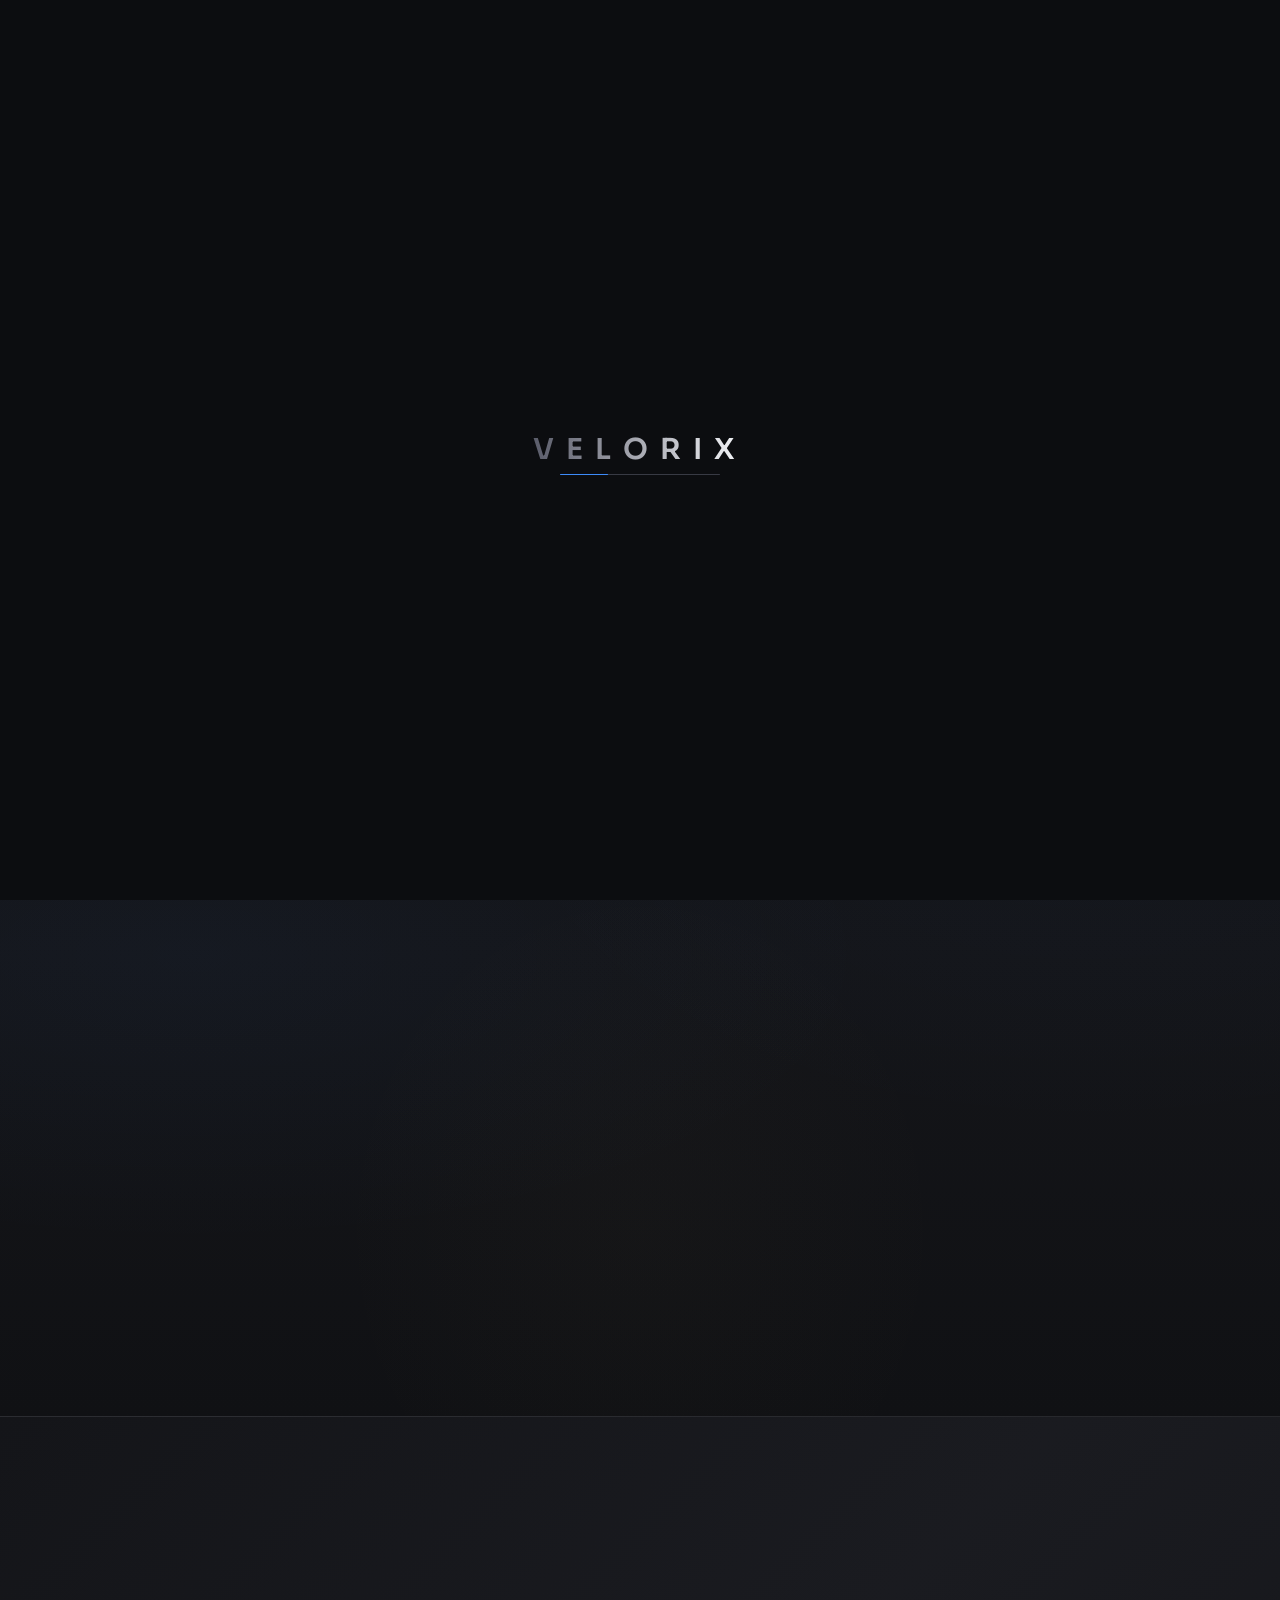
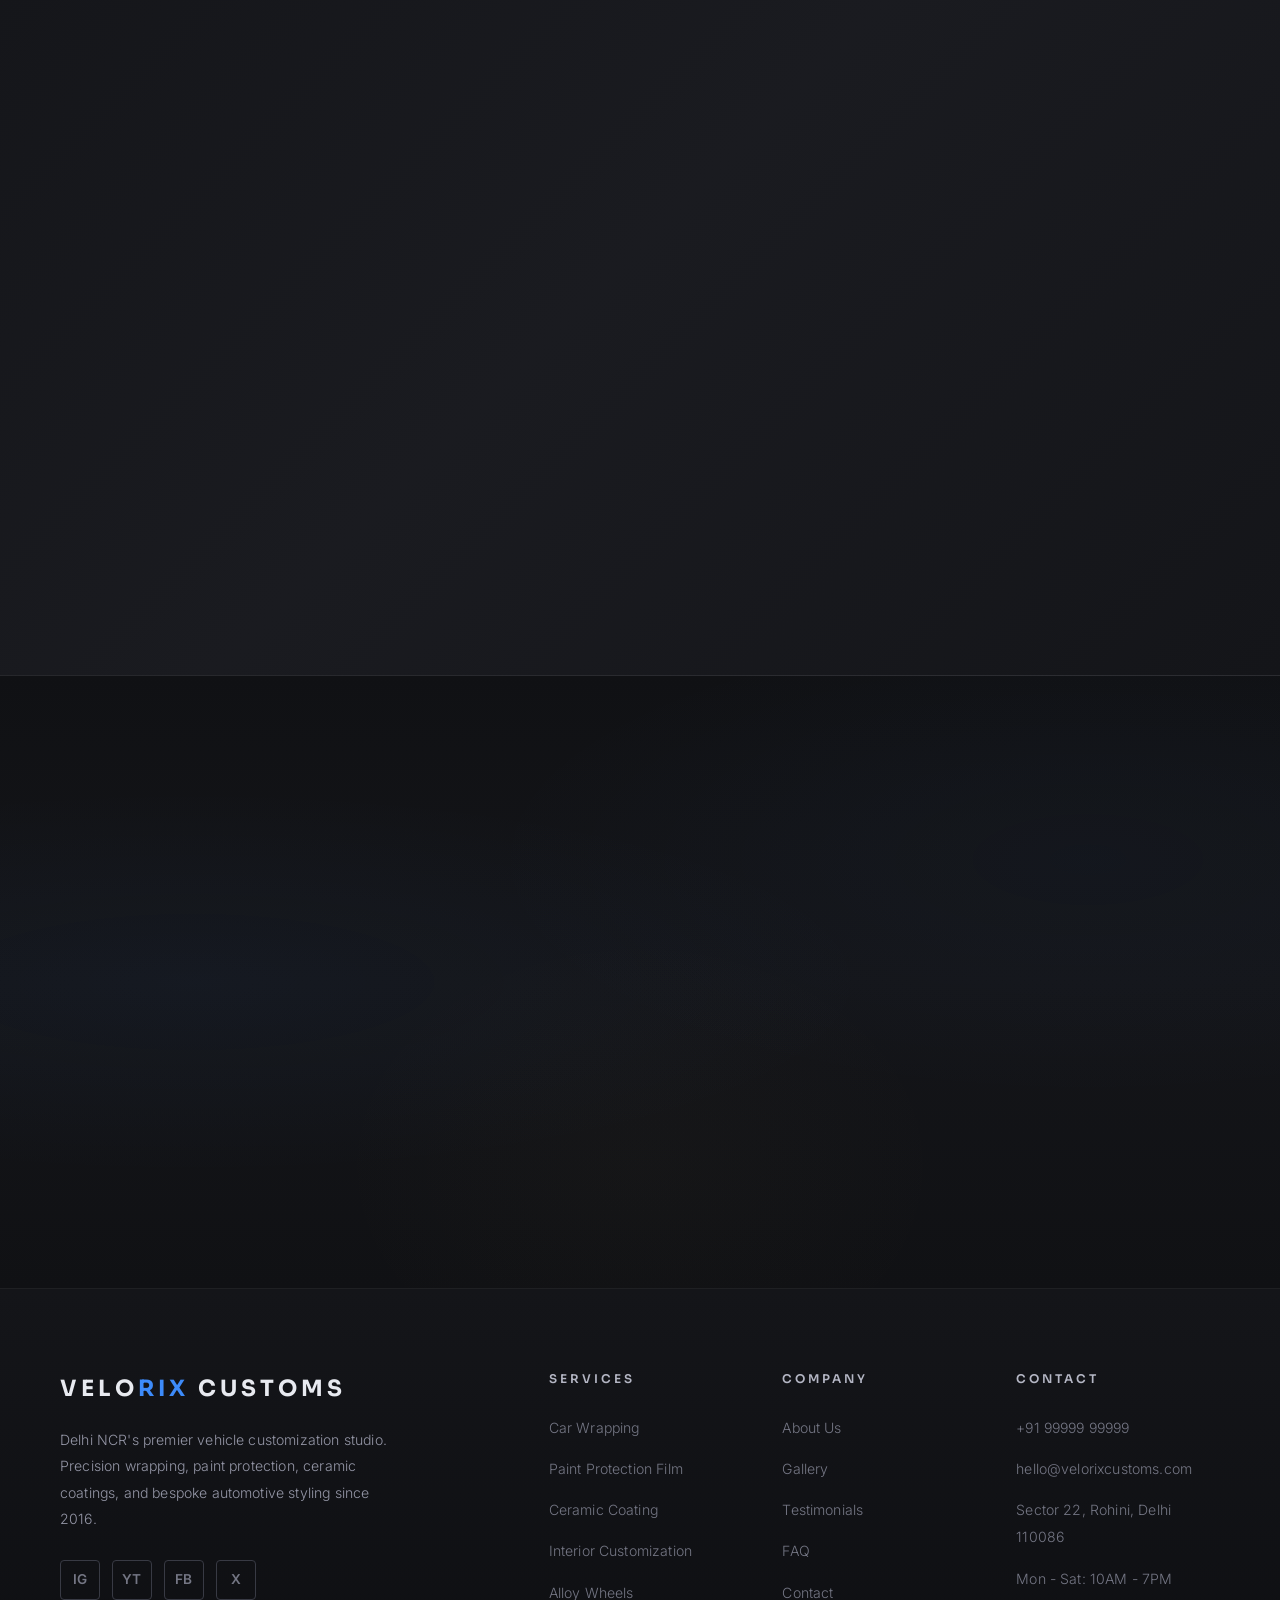
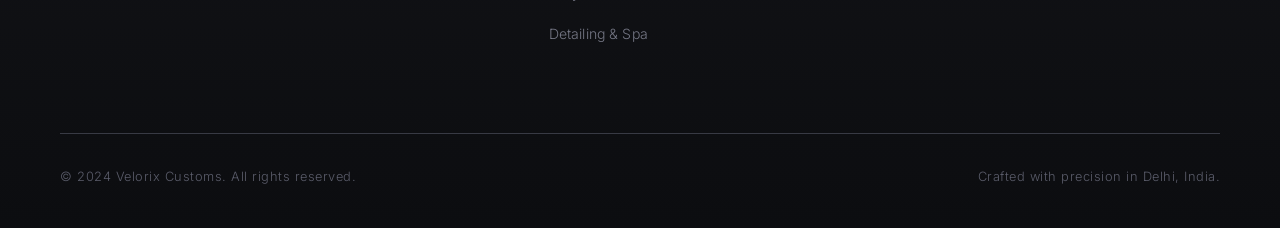
<file: contact.html>
<!DOCTYPE html>
<html lang="en">
<head>
  <meta charset="UTF-8">
  <meta name="viewport" content="width=device-width, initial-scale=1.0">
  <meta name="description" content="Contact Velorix Customs - Book a consultation, get quotes, visit our Rohini Delhi studio. Car wrapping, PPF, ceramic coating experts.">
  <title>Contact Us | Velorix Customs - Book Your Consultation Delhi</title>
  <link rel="preconnect" href="https://fonts.googleapis.com">
  <link rel="preconnect" href="https://fonts.gstatic.com" crossorigin>
  <link href="https://fonts.googleapis.com/css2?family=Inter:wght@300;400;500;600;700&family=Sora:wght@300;400;500;600;700;800&display=swap" rel="stylesheet">
  <link rel="stylesheet" href="assets/css/style.css">
</head>
<body>

  <!-- Loader -->
  <div class="loader">
    <div class="loader-content">
      <h2>Velorix</h2>
      <div class="loader-bar"></div>
    </div>
  </div>

  <!-- Navigation -->
  <nav class="navbar">
    <a href="index.html" class="nav-logo">Velo<span>rix</span></a>
    <div class="nav-links">
      <a href="index.html">Home</a>
      <a href="about.html">About</a>
      <a href="services.html">Services</a>
      <a href="gallery.html">Gallery</a>
      <a href="testimonials.html">Reviews</a>
      <a href="contact.html" class="active">Contact</a>
    </div>
    <div class="hamburger"><span></span><span></span><span></span></div>
  </nav>
  <div class="mobile-menu">
    <a href="index.html">Home</a><a href="about.html">About</a><a href="services.html">Services</a>
    <a href="car-wrapping.html">Car Wrapping</a><a href="ppf.html">PPF</a><a href="ceramic-coating.html">Ceramic Coating</a>
    <a href="gallery.html">Gallery</a><a href="testimonials.html">Reviews</a><a href="faq.html">FAQ</a><a href="contact.html">Contact</a>
  </div>


  <!-- Page Hero -->
  <section class="page-hero" style="background-image: url('https://images.unsplash.com/photo-1625047509248-ec889cbff17f?w=1920&q=85');">
    <div class="hero-overlay"></div>
    <div class="hero-content">
      <p class="hero-subtitle">Get In Touch</p>
      <h1 class="hero-title">Contact Us</h1>
      <p class="hero-desc">Book a free consultation, get a quote, or just drop by our Rohini studio. We're always happy to talk cars.</p>
    </div>
  </section>

  <!-- Contact Grid -->
  <section class="section section-dark">
    <div class="contact-grid">
      <div class="contact-form reveal-left">
        <h2>Send Us A Message</h2>
        <p>Fill out the form and our team will get back to you within 2 hours during business hours.</p>
        <form action="#" method="POST">
          <div class="form-group">
            <input type="text" name="name" placeholder="Your Name *" required>
          </div>
          <div class="form-group">
            <input type="tel" name="phone" placeholder="Phone Number *" required>
          </div>
          <div class="form-group">
            <input type="email" name="email" placeholder="Email Address">
          </div>
          <div class="form-group">
            <select name="service" required>
              <option value="" disabled selected>Select Service *</option>
              <option value="car-wrapping">Car Wrapping</option>
              <option value="ppf">Paint Protection Film</option>
              <option value="ceramic-coating">Ceramic Coating</option>
              <option value="interior">Interior Customization</option>
              <option value="alloy-wheels">Alloy Wheels &amp; Calipers</option>
              <option value="detailing">Detailing &amp; Car Spa</option>
              <option value="other">Other</option>
            </select>
          </div>
          <div class="form-group">
            <input type="text" name="vehicle" placeholder="Vehicle Make &amp; Model (e.g., BMW 320d)">
          </div>
          <div class="form-group">
            <textarea name="message" placeholder="Tell us about your project..." rows="4"></textarea>
          </div>
          <button type="submit" class="btn-primary">Send Message &#8594;</button>
        </form>
      </div>
      <div class="contact-info reveal-right">
        <h2>Studio Information</h2>
        <div class="info-item">
          <h4>&#9670; Location</h4>
          <p>Velorix Customs<br>Plot 14, Sector 22, Rohini<br>Delhi 110086, India</p>
        </div>
        <div class="info-item">
          <h4>&#9670; Phone</h4>
          <p><a href="tel:+919999999999">+91 99999 99999</a></p>
          <p><a href="tel:+919888888888">+91 98888 88888</a></p>
        </div>
        <div class="info-item">
          <h4>&#9670; Email</h4>
          <p><a href="mailto:hello@velorixcustoms.com">hello@velorixcustoms.com</a></p>
        </div>
        <div class="info-item">
          <h4>&#9670; Business Hours</h4>
          <p>Monday - Saturday: 10:00 AM - 7:00 PM</p>
          <p>Sunday: By Appointment Only</p>
        </div>
        <div class="info-item">
          <h4>&#9670; WhatsApp</h4>
          <p><a href="https://wa.me/919999999999">Chat with us on WhatsApp &#8594;</a></p>
        </div>
        <div class="info-item">
          <h4>&#9670; Follow Us</h4>
          <div class="footer-social">
            <a href="#">IG</a><a href="#">YT</a><a href="#">FB</a><a href="#">X</a>
          </div>
        </div>
      </div>
    </div>
  </section>


  <!-- Map -->
  <section class="section section-darker">
    <div class="section-header reveal">
      <p class="section-label">Find Us</p>
      <h2 class="section-title">Our Location</h2>
    </div>
    <div class="map-container reveal">
      <iframe src="https://www.google.com/maps/embed?pb=!1m18!1m12!1m3!1d3498.123456789!2d77.0688!3d28.7365!2m3!1f0!2f0!3f0!3m2!1i1024!2i768!4f13.1!3m3!1m2!1s0x0%3A0x0!2sSector+22%2C+Rohini%2C+Delhi!5e0!3m2!1sen!2sin!4v1700000000000" width="100%" height="450" style="border:0; border-radius: 12px;" allowfullscreen="" loading="lazy" referrerpolicy="no-referrer-when-downgrade"></iframe>
    </div>
  </section>

  <!-- CTA -->
  <section class="section section-dark">
    <div class="cta-banner reveal">
      <h2>Prefer WhatsApp? So Do We.</h2>
      <p>Send us photos of your car, discuss colors, get instant quotes — all on WhatsApp. Quick replies guaranteed.</p>
      <div class="hero-btns">
        <a href="https://wa.me/919999999999" class="btn-primary">WhatsApp Us &#8594;</a>
        <a href="tel:+919999999999" class="btn-secondary">Call Now</a>
      </div>
    </div>
  </section>

  <!-- Footer -->
  <footer class="footer">
    <div class="footer-grid">
      <div class="footer-brand">
        <h3>Velo<span>rix</span> Customs</h3>
        <p>Delhi NCR's premier vehicle customization studio. Precision wrapping, paint protection, ceramic coatings, and bespoke automotive styling since 2016.</p>
        <div class="footer-social"><a href="#">IG</a><a href="#">YT</a><a href="#">FB</a><a href="#">X</a></div>
      </div>
      <div class="footer-col"><h4>Services</h4><ul><li><a href="car-wrapping.html">Car Wrapping</a></li><li><a href="ppf.html">Paint Protection Film</a></li><li><a href="ceramic-coating.html">Ceramic Coating</a></li><li><a href="interior.html">Interior Customization</a></li><li><a href="alloy-wheels.html">Alloy Wheels</a></li><li><a href="detailing.html">Detailing &amp; Spa</a></li></ul></div>
      <div class="footer-col"><h4>Company</h4><ul><li><a href="about.html">About Us</a></li><li><a href="gallery.html">Gallery</a></li><li><a href="testimonials.html">Testimonials</a></li><li><a href="faq.html">FAQ</a></li><li><a href="contact.html">Contact</a></li></ul></div>
      <div class="footer-col"><h4>Contact</h4><ul><li><a href="tel:+919999999999">+91 99999 99999</a></li><li><a href="mailto:hello@velorixcustoms.com">hello@velorixcustoms.com</a></li><li><a href="#">Sector 22, Rohini, Delhi 110086</a></li><li><a href="#">Mon - Sat: 10AM - 7PM</a></li></ul></div>
    </div>
    <div class="footer-bottom"><p>&copy; 2024 Velorix Customs. All rights reserved.</p><p>Crafted with precision in Delhi, India.</p></div>
  </footer>
  <a href="https://wa.me/919999999999" class="whatsapp-float">&#128172;</a>
  <script src="assets/js/main.js"></script>
</body>
</html>
</file>
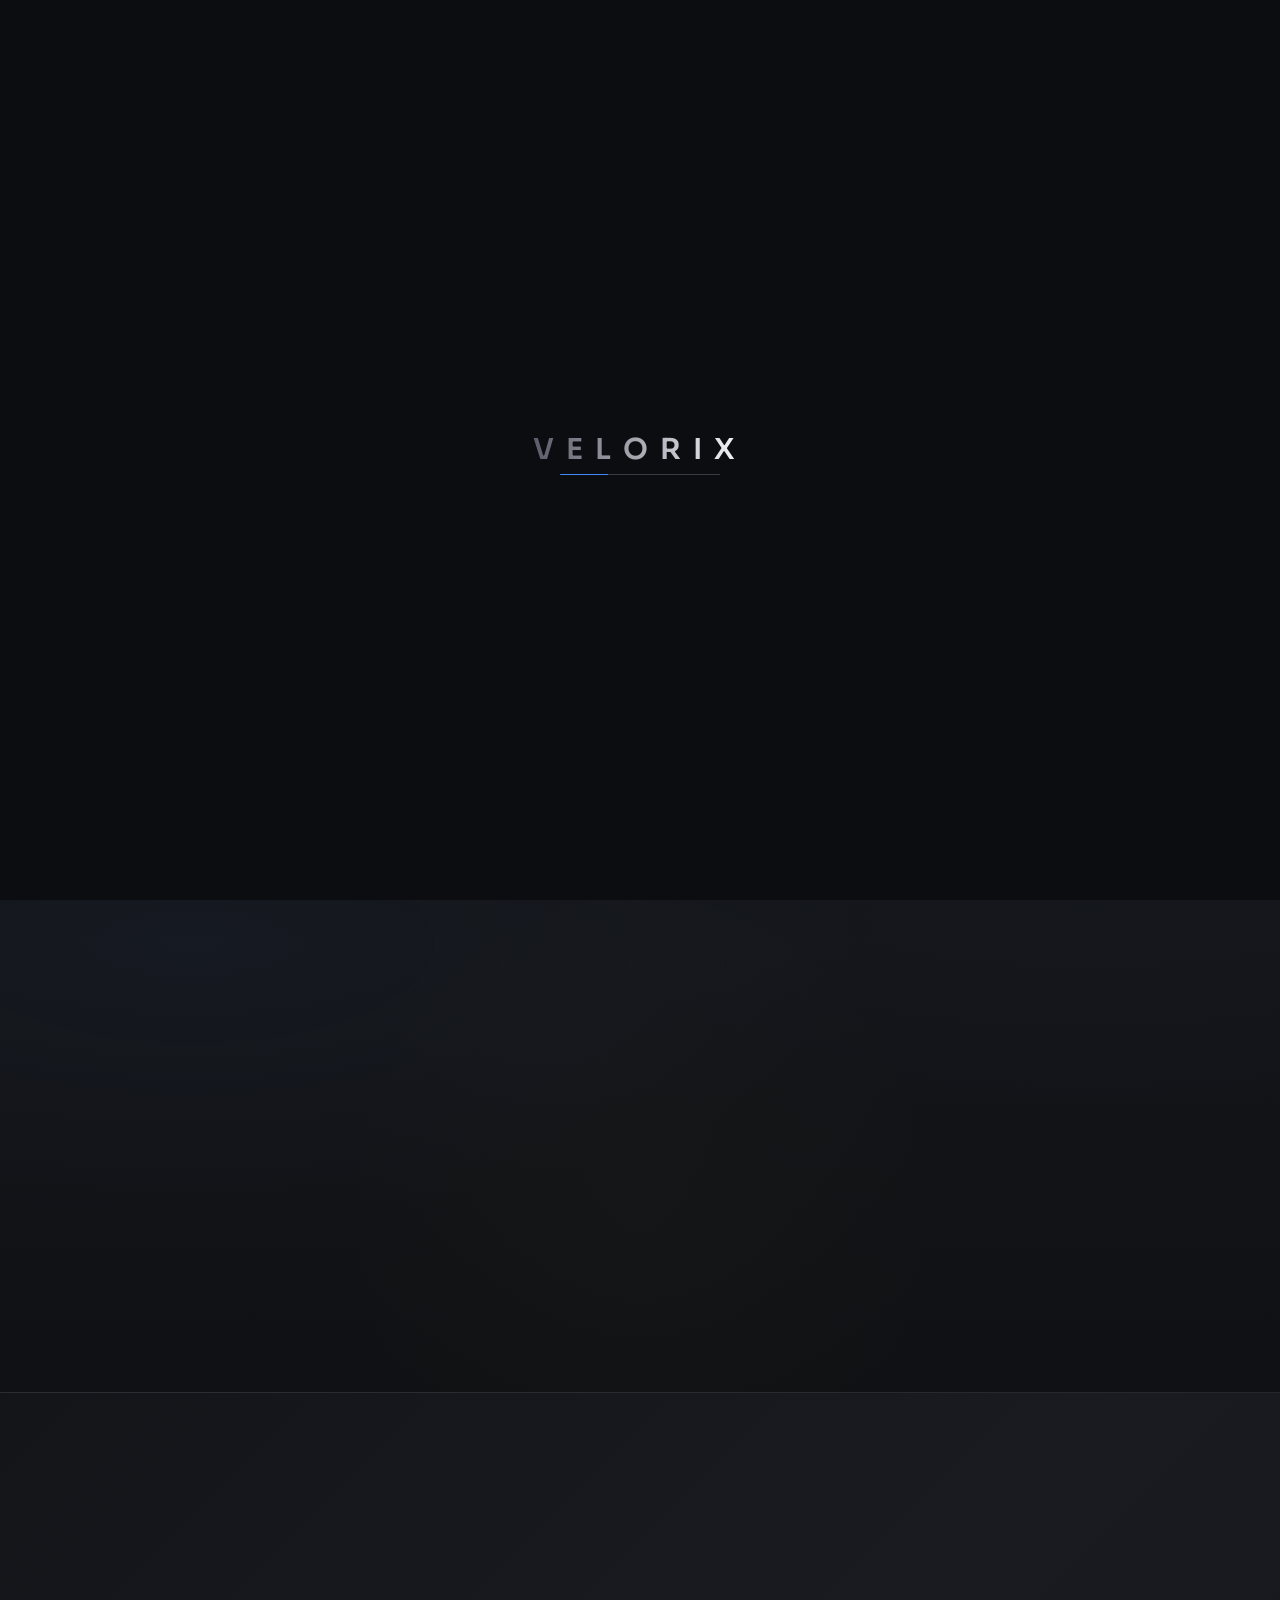
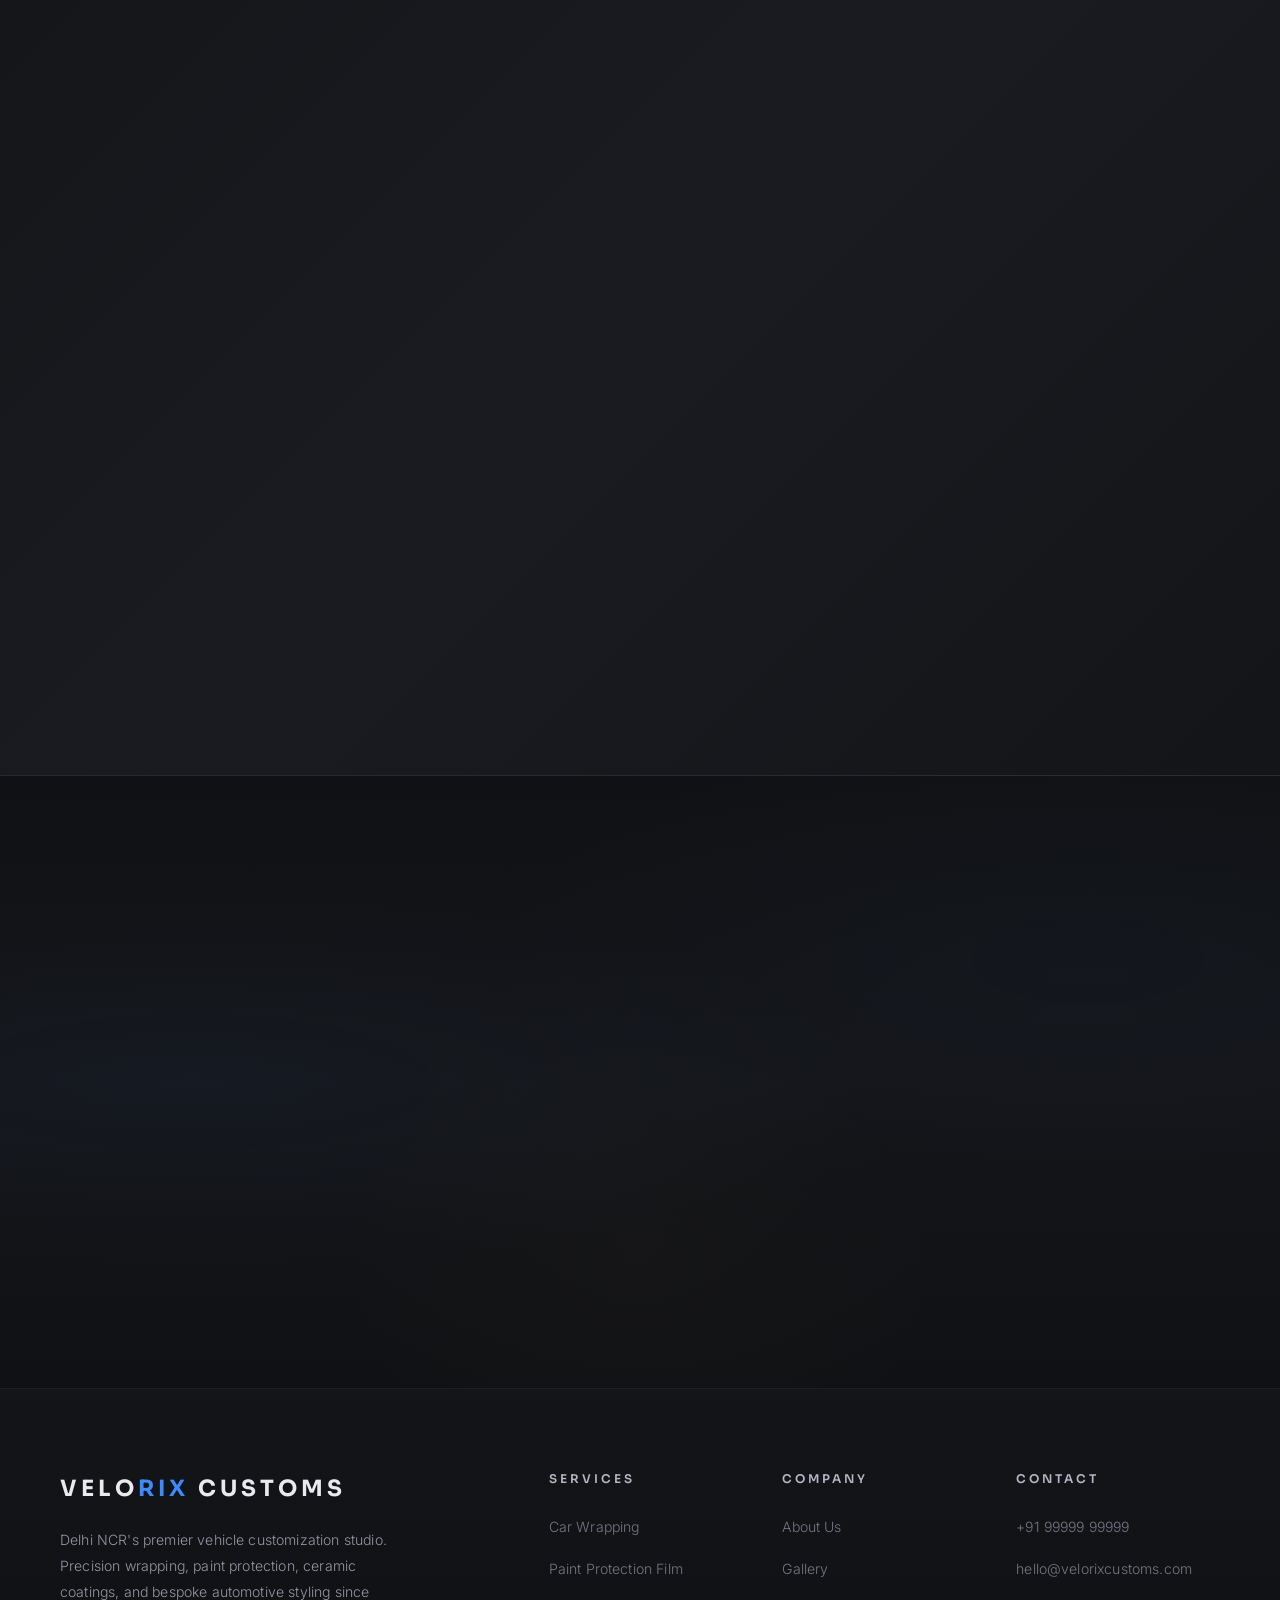
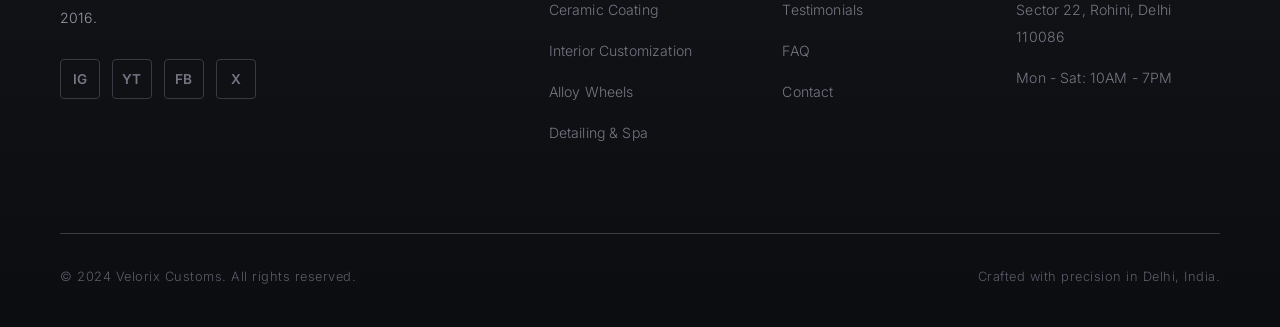
<file: detailing.html>
<!DOCTYPE html>
<html lang="en">
<head>
  <meta charset="UTF-8">
  <meta name="viewport" content="width=device-width, initial-scale=1.0">
  <meta name="description" content="Car Detailing &amp; Spa in Delhi - Paint correction, interior deep clean, engine bay detailing, premium spa packages. Velorix Customs Rohini.">
  <title>Detailing &amp; Car Spa | Velorix Customs Delhi</title>
  <link rel="preconnect" href="https://fonts.googleapis.com">
  <link rel="preconnect" href="https://fonts.gstatic.com" crossorigin>
  <link href="https://fonts.googleapis.com/css2?family=Inter:wght@300;400;500;600;700&family=Sora:wght@300;400;500;600;700;800&display=swap" rel="stylesheet">
  <link rel="stylesheet" href="assets/css/style.css">
</head>
<body>

  <!-- Loader -->
  <div class="loader">
    <div class="loader-content">
      <h2>Velorix</h2>
      <div class="loader-bar"></div>
    </div>
  </div>

  <!-- Navigation -->
  <nav class="navbar">
    <a href="index.html" class="nav-logo">Velo<span>rix</span></a>
    <div class="nav-links">
      <a href="index.html">Home</a>
      <a href="about.html">About</a>
      <a href="services.html" class="active">Services</a>
      <a href="gallery.html">Gallery</a>
      <a href="testimonials.html">Reviews</a>
      <a href="contact.html">Contact</a>
    </div>
    <div class="hamburger"><span></span><span></span><span></span></div>
  </nav>
  <div class="mobile-menu">
    <a href="index.html">Home</a><a href="about.html">About</a><a href="services.html">Services</a>
    <a href="car-wrapping.html">Car Wrapping</a><a href="ppf.html">PPF</a><a href="ceramic-coating.html">Ceramic Coating</a>
    <a href="gallery.html">Gallery</a><a href="testimonials.html">Reviews</a><a href="faq.html">FAQ</a><a href="contact.html">Contact</a>
  </div>


  <!-- Page Hero -->
  <section class="page-hero" style="background-image: url('https://images.unsplash.com/photo-1607860108855-64acf2078ed9?w=1920&q=85');">
    <div class="hero-overlay"></div>
    <div class="hero-content">
      <p class="hero-subtitle">Showroom Finish</p>
      <h1 class="hero-title">Detailing &amp; Car Spa</h1>
      <p class="hero-desc">Professional multi-stage detailing and premium spa packages for that brand-new feeling, every time.</p>
    </div>
  </section>

  <!-- Features List -->
  <section class="section section-dark">
    <div class="section-header reveal">
      <p class="section-label">What We Cover</p>
      <h2 class="section-title">Detailing Services</h2>
      <p class="section-desc">Comprehensive care for every surface of your vehicle — inside and out.</p>
    </div>
    <div class="features-list reveal">
      <div class="feature-item">
        <div class="service-icon">&#9670;</div>
        <div>
          <h4>Exterior Detailing</h4>
          <p>Foam wash, clay bar decontamination, fallout removal, machine polish, sealant application, and trim restoration for a flawless exterior.</p>
        </div>
      </div>
      <div class="feature-item">
        <div class="service-icon">&#9671;</div>
        <div>
          <h4>Interior Detailing</h4>
          <p>Deep vacuum, leather conditioning, fabric shampooing, dashboard treatment, vent cleaning, and antibacterial sanitization.</p>
        </div>
      </div>
      <div class="feature-item">
        <div class="service-icon">&#9672;</div>
        <div>
          <h4>Paint Correction</h4>
          <p>Multi-stage machine polishing to remove swirl marks, scratches, oxidation, and water spots. Restore 90%+ paint clarity.</p>
        </div>
      </div>
      <div class="feature-item">
        <div class="service-icon">&#9635;</div>
        <div>
          <h4>Engine Bay Detailing</h4>
          <p>Safe engine bay cleaning with degreasers, steam, and protective dressings. Makes your engine look showroom-fresh.</p>
        </div>
      </div>
      <div class="feature-item">
        <div class="service-icon">&#11041;</div>
        <div>
          <h4>Headlight Restoration</h4>
          <p>Yellowed, foggy headlights restored to crystal clarity through wet sanding, polishing, and UV-protective clear coating.</p>
        </div>
      </div>
      <div class="feature-item">
        <div class="service-icon">&#10023;</div>
        <div>
          <h4>Steam Cleaning</h4>
          <p>High-temperature steam sanitization for interiors, carpets, and upholstery. Kills bacteria and removes stubborn stains without chemicals.</p>
        </div>
      </div>
    </div>
  </section>


  <!-- Packages -->
  <section class="section section-darker">
    <div class="section-header reveal">
      <p class="section-label">Pricing</p>
      <h2 class="section-title">Detailing Packages</h2>
      <p class="section-desc">Choose the level of care your vehicle deserves. All packages use premium products only.</p>
    </div>
    <div class="packages-grid">
      <div class="package-card reveal">
        <h3>Express Detail</h3>
        <p class="package-price">&#8377;3,000</p>
        <p class="package-desc">Starting from</p>
        <ul>
          <li>Foam wash &amp; dry</li>
          <li>Interior vacuum &amp; wipe</li>
          <li>Tyre &amp; trim dressing</li>
          <li>Glass cleaning</li>
          <li>Air freshener</li>
        </ul>
        <a href="contact.html" class="btn-primary">Book Now &#8594;</a>
      </div>
      <div class="package-card featured reveal">
        <h3>Premium Spa</h3>
        <p class="package-price">&#8377;8,000</p>
        <p class="package-desc">Starting from</p>
        <ul>
          <li>Full exterior decontamination</li>
          <li>Single-stage polish</li>
          <li>Interior deep clean</li>
          <li>Leather conditioning</li>
          <li>Paint sealant applied</li>
        </ul>
        <a href="contact.html" class="btn-primary">Book Now &#8594;</a>
      </div>
      <div class="package-card reveal">
        <h3>Ultimate Revival</h3>
        <p class="package-price">&#8377;18,000</p>
        <p class="package-desc">Starting from</p>
        <ul>
          <li>Multi-stage paint correction</li>
          <li>Full interior restoration</li>
          <li>Engine bay detailing</li>
          <li>Headlight restoration</li>
          <li>6-month sealant protection</li>
        </ul>
        <a href="contact.html" class="btn-primary">Book Now &#8594;</a>
      </div>
    </div>
  </section>

  <!-- CTA -->
  <section class="section section-dark">
    <div class="cta-banner reveal">
      <h2>Your Car Deserves A Spa Day</h2>
      <p>Book your detailing appointment today. Pick-up and delivery available across Delhi NCR.</p>
      <div class="hero-btns">
        <a href="contact.html" class="btn-primary">Book Now &#8594;</a>
        <a href="https://wa.me/919999999999" class="btn-secondary">WhatsApp Us</a>
      </div>
    </div>
  </section>

  <!-- Footer -->
  <footer class="footer">
    <div class="footer-grid">
      <div class="footer-brand">
        <h3>Velo<span>rix</span> Customs</h3>
        <p>Delhi NCR's premier vehicle customization studio. Precision wrapping, paint protection, ceramic coatings, and bespoke automotive styling since 2016.</p>
        <div class="footer-social"><a href="#">IG</a><a href="#">YT</a><a href="#">FB</a><a href="#">X</a></div>
      </div>
      <div class="footer-col"><h4>Services</h4><ul><li><a href="car-wrapping.html">Car Wrapping</a></li><li><a href="ppf.html">Paint Protection Film</a></li><li><a href="ceramic-coating.html">Ceramic Coating</a></li><li><a href="interior.html">Interior Customization</a></li><li><a href="alloy-wheels.html">Alloy Wheels</a></li><li><a href="detailing.html">Detailing &amp; Spa</a></li></ul></div>
      <div class="footer-col"><h4>Company</h4><ul><li><a href="about.html">About Us</a></li><li><a href="gallery.html">Gallery</a></li><li><a href="testimonials.html">Testimonials</a></li><li><a href="faq.html">FAQ</a></li><li><a href="contact.html">Contact</a></li></ul></div>
      <div class="footer-col"><h4>Contact</h4><ul><li><a href="tel:+919999999999">+91 99999 99999</a></li><li><a href="mailto:hello@velorixcustoms.com">hello@velorixcustoms.com</a></li><li><a href="#">Sector 22, Rohini, Delhi 110086</a></li><li><a href="#">Mon - Sat: 10AM - 7PM</a></li></ul></div>
    </div>
    <div class="footer-bottom"><p>&copy; 2024 Velorix Customs. All rights reserved.</p><p>Crafted with precision in Delhi, India.</p></div>
  </footer>
  <a href="https://wa.me/919999999999" class="whatsapp-float">&#128172;</a>
  <script src="assets/js/main.js"></script>
</body>
</html>
</file>
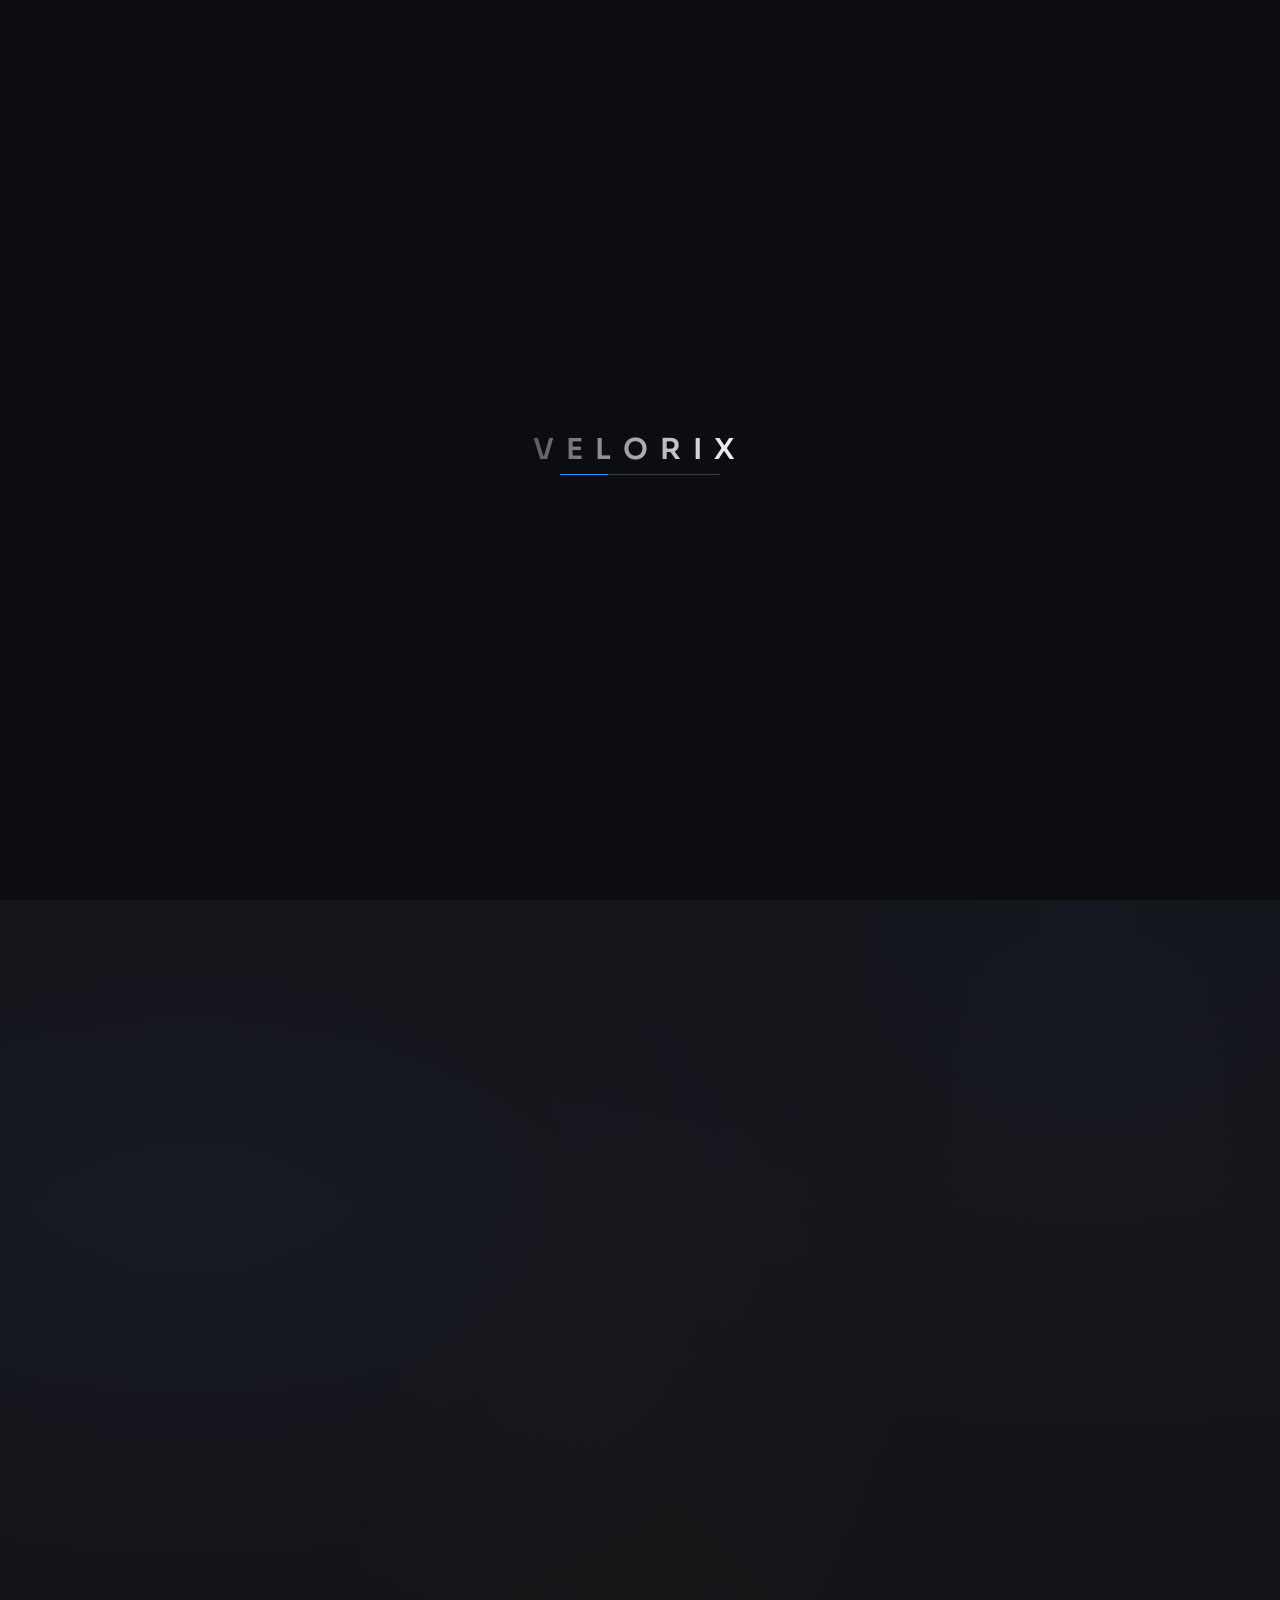
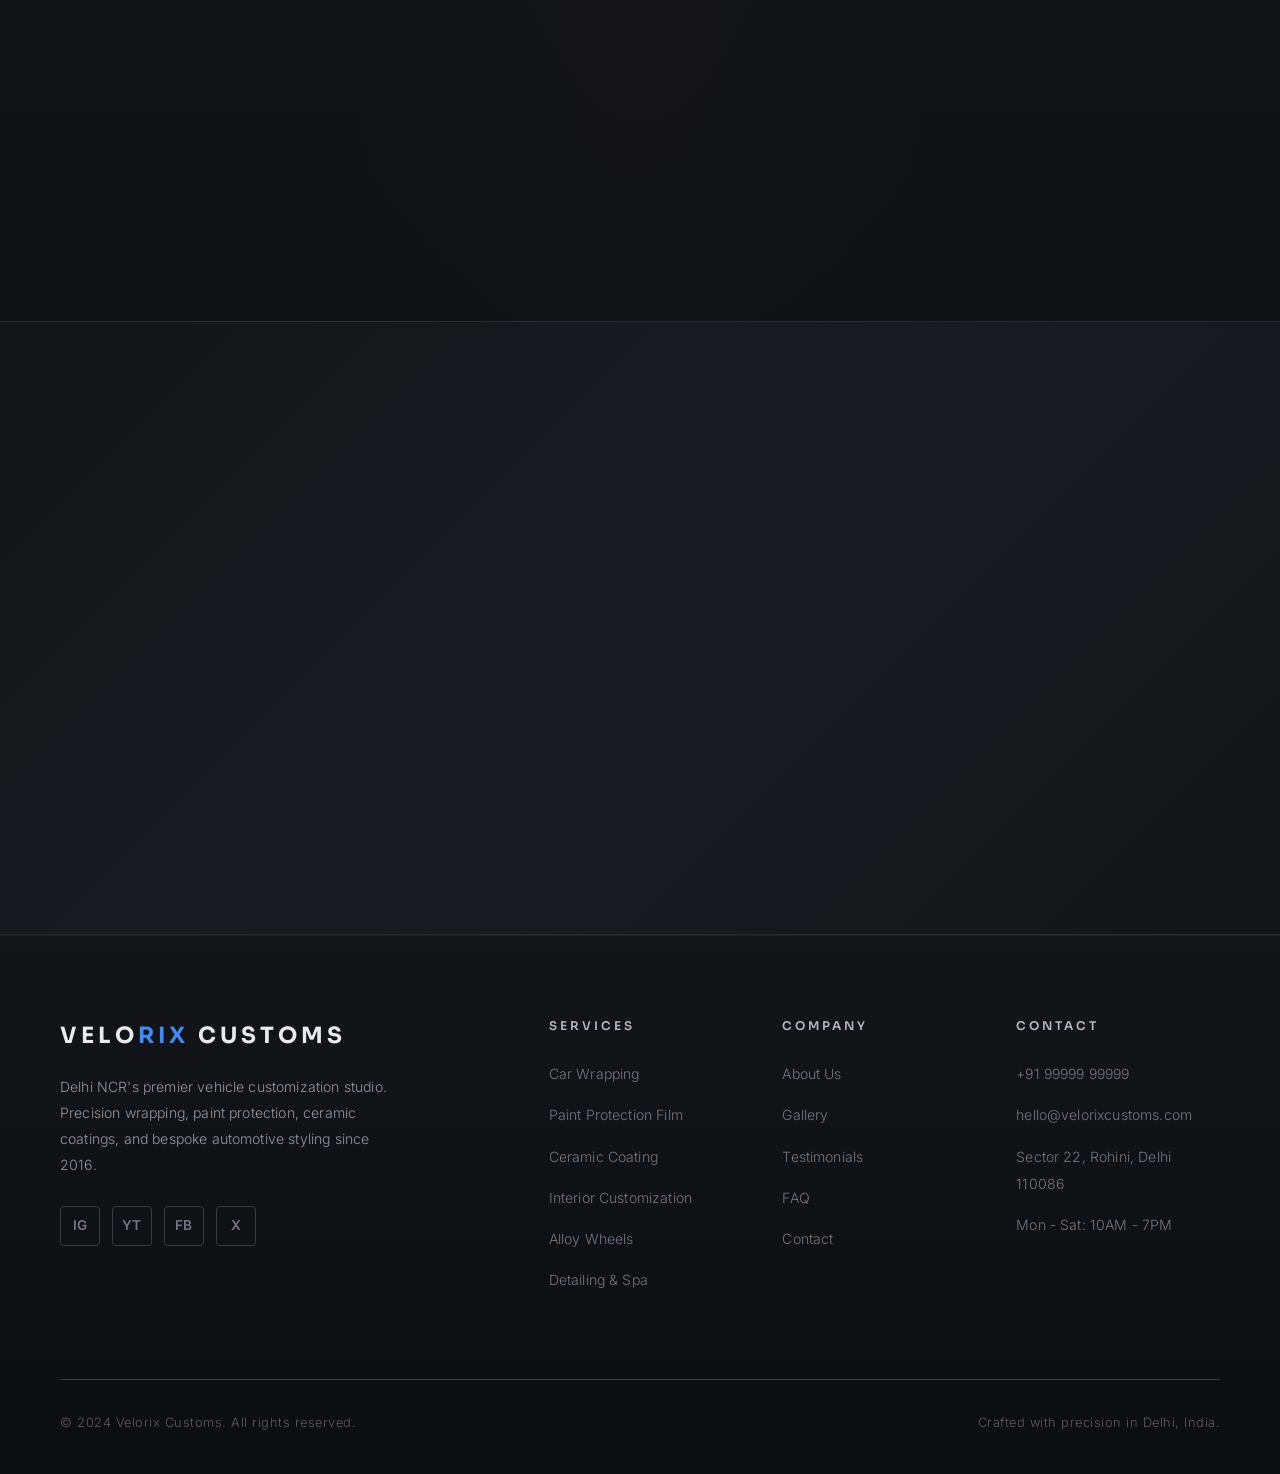
<file: faq.html>
<!DOCTYPE html>
<html lang="en">
<head>
  <meta charset="UTF-8">
  <meta name="viewport" content="width=device-width, initial-scale=1.0">
  <meta name="description" content="FAQ - Frequently asked questions about car wrapping, PPF, ceramic coating, pricing, and maintenance. Velorix Customs Delhi.">
  <title>FAQ | Velorix Customs - Frequently Asked Questions</title>
  <link rel="preconnect" href="https://fonts.googleapis.com">
  <link rel="preconnect" href="https://fonts.gstatic.com" crossorigin>
  <link href="https://fonts.googleapis.com/css2?family=Inter:wght@300;400;500;600;700&family=Sora:wght@300;400;500;600;700;800&display=swap" rel="stylesheet">
  <link rel="stylesheet" href="assets/css/style.css">
</head>
<body>

  <!-- Loader -->
  <div class="loader">
    <div class="loader-content">
      <h2>Velorix</h2>
      <div class="loader-bar"></div>
    </div>
  </div>

  <!-- Navigation -->
  <nav class="navbar">
    <a href="index.html" class="nav-logo">Velo<span>rix</span></a>
    <div class="nav-links">
      <a href="index.html">Home</a>
      <a href="about.html">About</a>
      <a href="services.html">Services</a>
      <a href="gallery.html">Gallery</a>
      <a href="testimonials.html">Reviews</a>
      <a href="contact.html">Contact</a>
    </div>
    <div class="hamburger"><span></span><span></span><span></span></div>
  </nav>
  <div class="mobile-menu">
    <a href="index.html">Home</a><a href="about.html">About</a><a href="services.html">Services</a>
    <a href="car-wrapping.html">Car Wrapping</a><a href="ppf.html">PPF</a><a href="ceramic-coating.html">Ceramic Coating</a>
    <a href="gallery.html">Gallery</a><a href="testimonials.html">Reviews</a><a href="faq.html">FAQ</a><a href="contact.html">Contact</a>
  </div>


  <!-- Page Hero -->
  <section class="page-hero" style="background-image: url('https://images.unsplash.com/photo-1619405399517-d7fce0f13302?w=1920&q=85');">
    <div class="hero-overlay"></div>
    <div class="hero-content">
      <p class="hero-subtitle">Got Questions?</p>
      <h1 class="hero-title">Frequently Asked Questions</h1>
      <p class="hero-desc">Everything you need to know about our services, process, and pricing.</p>
    </div>
  </section>

  <!-- FAQ Section -->
  <section class="section section-dark">
    <div class="section-header reveal">
      <p class="section-label">Common Questions</p>
      <h2 class="section-title">FAQ</h2>
      <p class="section-desc">Can't find your answer here? Feel free to WhatsApp us anytime.</p>
    </div>
    <div class="faq-container reveal">
      <div class="faq-item">
        <div class="faq-question">
          <h3>How long does a full body wrap take?</h3>
          <span class="faq-icon">+</span>
        </div>
        <div class="faq-answer">
          <p>A full body wrap typically takes 4-7 working days depending on the vehicle size and complexity. SUVs like Fortuner and Range Rover take longer than sedans. We never rush quality — proper prep, installation, and post-heat treatment all take time.</p>
        </div>
      </div>
      <div class="faq-item">
        <div class="faq-question">
          <h3>Will wrapping damage my original paint?</h3>
          <span class="faq-icon">+</span>
        </div>
        <div class="faq-answer">
          <p>No, not at all. Premium vinyl wraps from 3M and Avery Dennison are designed to be removable without damaging factory paint. In fact, wrapping protects your original paint from UV damage, minor scratches, and environmental contaminants. When removed, your paint will be in the same condition as when the wrap was applied.</p>
        </div>
      </div>
      <div class="faq-item">
        <div class="faq-question">
          <h3>How long does a vinyl wrap last?</h3>
          <span class="faq-icon">+</span>
        </div>
        <div class="faq-answer">
          <p>With proper care, a premium vinyl wrap lasts 5-7 years. This depends on exposure to sun, how the car is washed, and whether it's garaged. In Delhi's climate, we recommend indoor parking when possible and avoiding automatic car washes with harsh brushes.</p>
        </div>
      </div>
      <div class="faq-item">
        <div class="faq-question">
          <h3>What's the difference between PPF and ceramic coating?</h3>
          <span class="faq-icon">+</span>
        </div>
        <div class="faq-answer">
          <p>PPF (Paint Protection Film) is a thick, clear film that physically protects against stone chips, scratches, and impacts. Ceramic coating is a liquid chemical bond that provides gloss, hydrophobic properties, and UV protection but doesn't prevent physical damage. For maximum protection, we recommend PPF topped with ceramic coating.</p>
        </div>
      </div>
      <div class="faq-item">
        <div class="faq-question">
          <h3>Do you provide warranty on your work?</h3>
          <span class="faq-icon">+</span>
        </div>
        <div class="faq-answer">
          <p>Yes, all our services come with warranty. Wraps carry 3-7 year warranties depending on the package. PPF comes with manufacturer warranty of up to 10 years. Ceramic coatings are warrantied for 2-7 years. We provide proper documentation and warranty cards for every project.</p>
        </div>
      </div>

      <div class="faq-item">
        <div class="faq-question">
          <h3>Can I wrap a leased or financed car?</h3>
          <span class="faq-icon">+</span>
        </div>
        <div class="faq-answer">
          <p>Absolutely. Since wraps are 100% removable without damaging the paint, they're perfect for leased vehicles. You get to enjoy a custom look during your lease period, and the wrap can be removed before return with no trace left behind. Many of our clients wrap their leased BMWs and Mercedes for this exact reason.</p>
        </div>
      </div>
      <div class="faq-item">
        <div class="faq-question">
          <h3>How much does a full body wrap cost?</h3>
          <span class="faq-icon">+</span>
        </div>
        <div class="faq-answer">
          <p>Full body wraps start from &#8377;75,000 for sedans using premium 3M or Avery Dennison film. SUVs start from &#8377;90,000. Premium finishes like color shift or chrome wraps start from &#8377;1,20,000. Exact pricing depends on vehicle size, film choice, and complexity. We provide free quotes after vehicle inspection.</p>
        </div>
      </div>
      <div class="faq-item">
        <div class="faq-question">
          <h3>How do I maintain my wrapped/coated car?</h3>
          <span class="faq-icon">+</span>
        </div>
        <div class="faq-answer">
          <p>Hand wash only with pH-neutral car shampoo. Avoid automatic car washes with brushes. For ceramic coated cars, water and dirt will largely slide off on their own. We provide a detailed aftercare guide with every project and stock maintenance products at our studio.</p>
        </div>
      </div>
      <div class="faq-item">
        <div class="faq-question">
          <h3>Is wrapping/PPF safe for daily drivers?</h3>
          <span class="faq-icon">+</span>
        </div>
        <div class="faq-answer">
          <p>Yes, absolutely. The majority of our clients are daily drivers in Delhi NCR traffic. Wraps and PPF are designed to handle everyday conditions — sun exposure, rain, road debris, and parking lot encounters. In fact, daily drivers benefit the most from the protection these films provide.</p>
        </div>
      </div>
      <div class="faq-item">
        <div class="faq-question">
          <h3>Do you offer pick-up and delivery?</h3>
          <span class="faq-icon">+</span>
        </div>
        <div class="faq-answer">
          <p>Yes, we offer complimentary pick-up and delivery within Delhi NCR for all projects above &#8377;50,000. For projects below this amount, pick-up/delivery is available at a nominal charge. We can also collect new cars directly from the dealership for pre-delivery PPF or ceramic coating installation.</p>
        </div>
      </div>
    </div>
  </section>

  <!-- CTA -->
  <section class="section section-darker">
    <div class="cta-banner reveal">
      <h2>Still Have Questions?</h2>
      <p>Our team is always happy to help. Reach out via WhatsApp for instant responses or visit our Rohini studio.</p>
      <div class="hero-btns">
        <a href="contact.html" class="btn-primary">Contact Us &#8594;</a>
        <a href="https://wa.me/919999999999" class="btn-secondary">WhatsApp Us</a>
      </div>
    </div>
  </section>

  <!-- Footer -->
  <footer class="footer">
    <div class="footer-grid">
      <div class="footer-brand">
        <h3>Velo<span>rix</span> Customs</h3>
        <p>Delhi NCR's premier vehicle customization studio. Precision wrapping, paint protection, ceramic coatings, and bespoke automotive styling since 2016.</p>
        <div class="footer-social"><a href="#">IG</a><a href="#">YT</a><a href="#">FB</a><a href="#">X</a></div>
      </div>
      <div class="footer-col"><h4>Services</h4><ul><li><a href="car-wrapping.html">Car Wrapping</a></li><li><a href="ppf.html">Paint Protection Film</a></li><li><a href="ceramic-coating.html">Ceramic Coating</a></li><li><a href="interior.html">Interior Customization</a></li><li><a href="alloy-wheels.html">Alloy Wheels</a></li><li><a href="detailing.html">Detailing &amp; Spa</a></li></ul></div>
      <div class="footer-col"><h4>Company</h4><ul><li><a href="about.html">About Us</a></li><li><a href="gallery.html">Gallery</a></li><li><a href="testimonials.html">Testimonials</a></li><li><a href="faq.html">FAQ</a></li><li><a href="contact.html">Contact</a></li></ul></div>
      <div class="footer-col"><h4>Contact</h4><ul><li><a href="tel:+919999999999">+91 99999 99999</a></li><li><a href="mailto:hello@velorixcustoms.com">hello@velorixcustoms.com</a></li><li><a href="#">Sector 22, Rohini, Delhi 110086</a></li><li><a href="#">Mon - Sat: 10AM - 7PM</a></li></ul></div>
    </div>
    <div class="footer-bottom"><p>&copy; 2024 Velorix Customs. All rights reserved.</p><p>Crafted with precision in Delhi, India.</p></div>
  </footer>
  <a href="https://wa.me/919999999999" class="whatsapp-float">&#128172;</a>
  <script src="assets/js/main.js"></script>
</body>
</html>
</file>
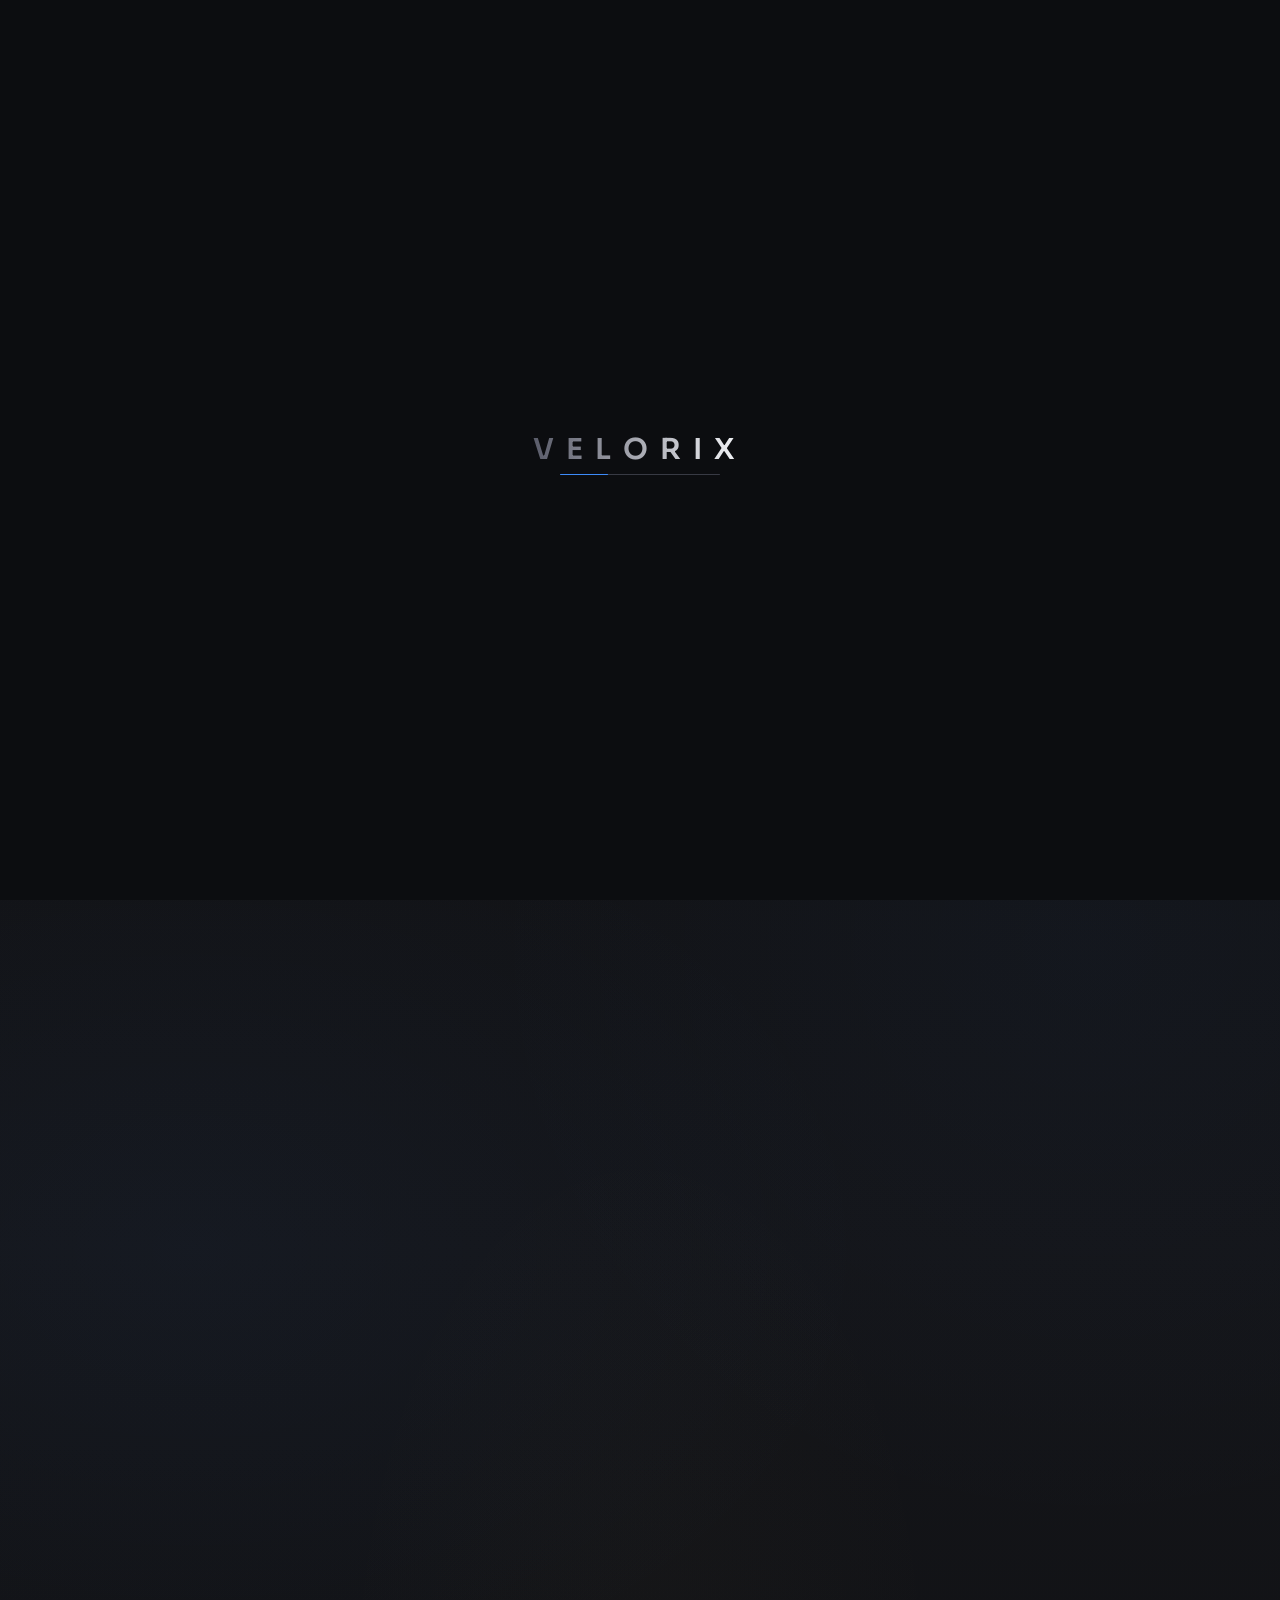
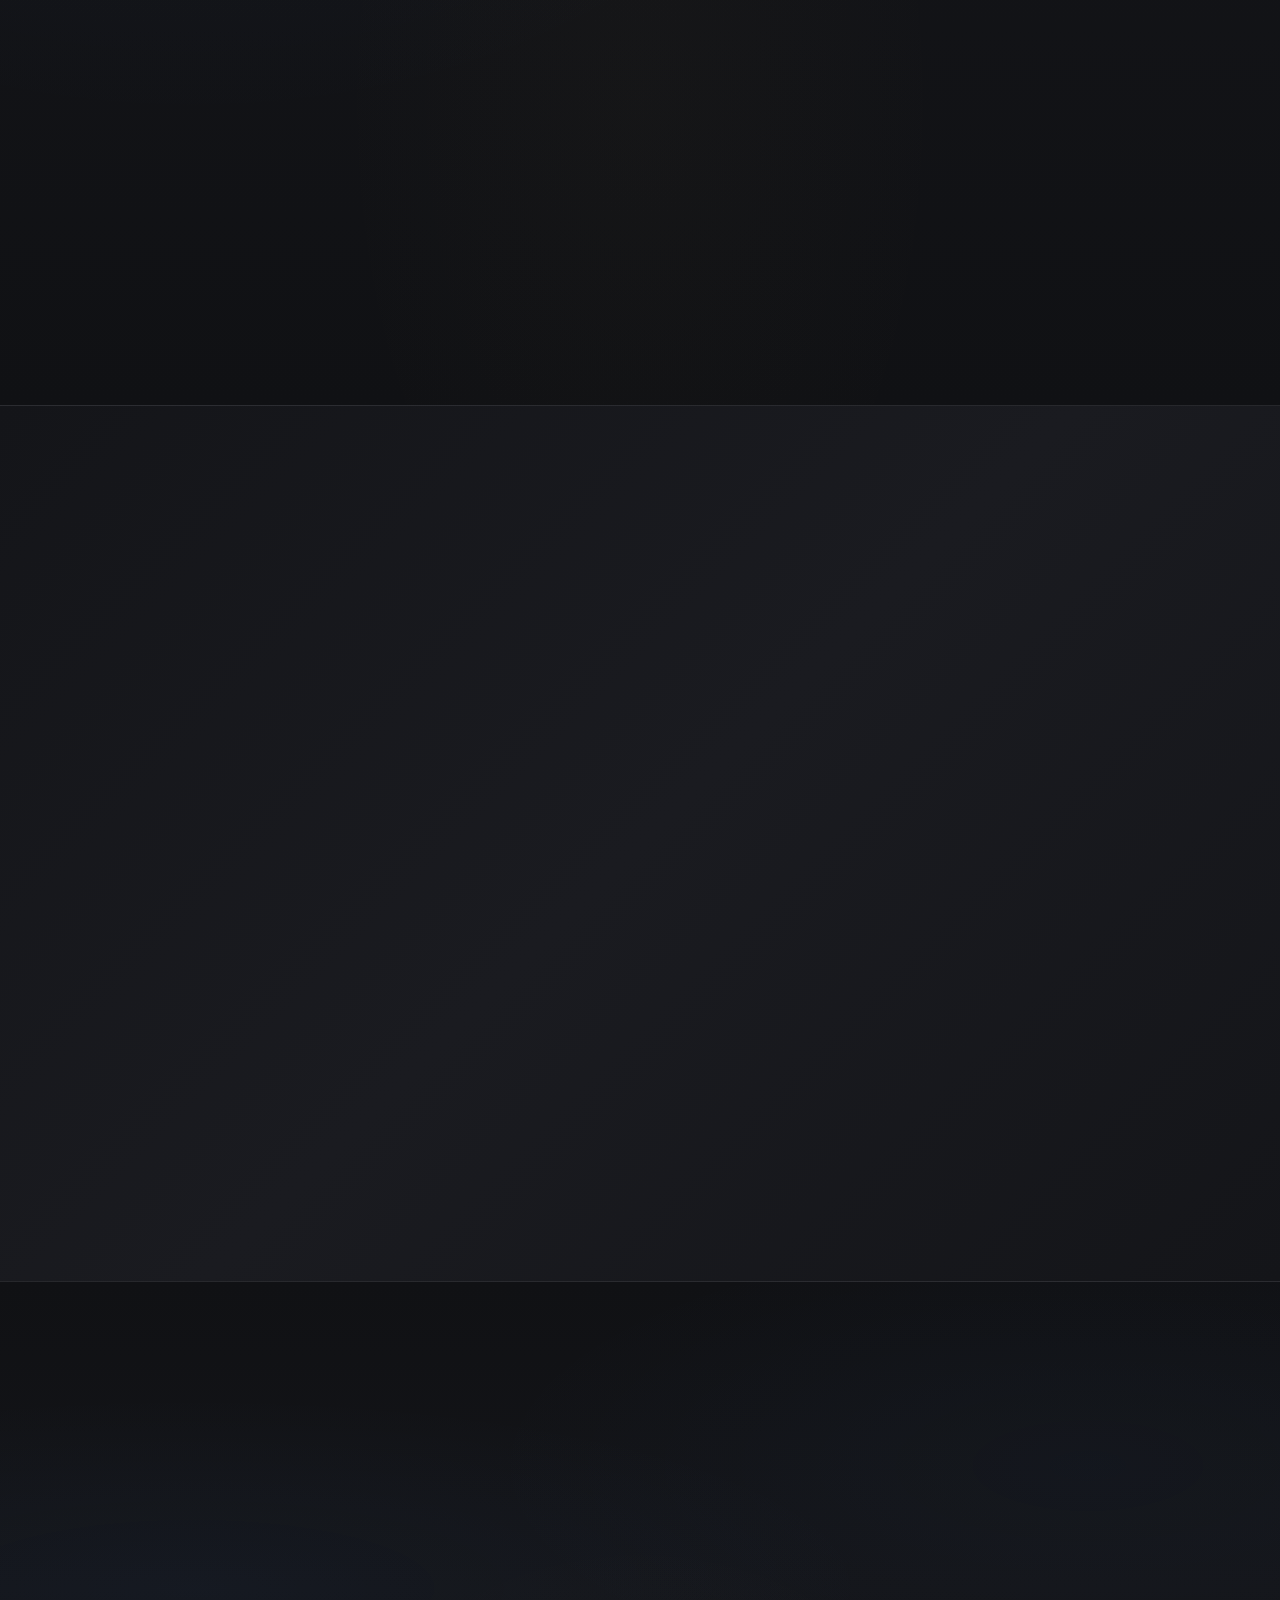
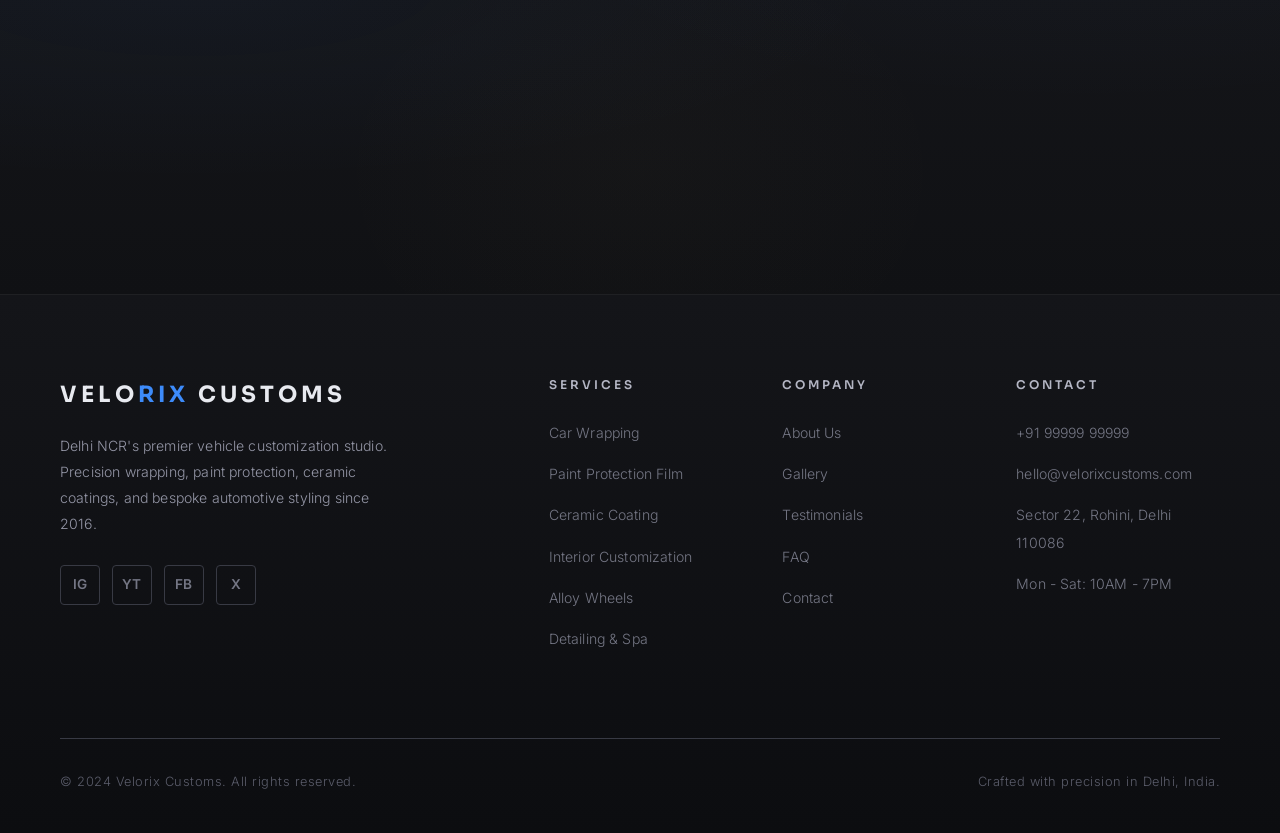
<file: services.html>
<!DOCTYPE html>
<html lang="en">
<head>
  <meta charset="UTF-8">
  <meta name="viewport" content="width=device-width, initial-scale=1.0">
  <meta name="description" content="Velorix Customs Services - Car Wrapping, PPF, Ceramic Coating, Interior Customization, Alloy Wheels, Detailing and more in Delhi NCR.">
  <title>Services | Velorix Customs - Premium Car Customization Delhi</title>
  <link rel="preconnect" href="https://fonts.googleapis.com">
  <link rel="preconnect" href="https://fonts.gstatic.com" crossorigin>
  <link href="https://fonts.googleapis.com/css2?family=Inter:wght@300;400;500;600;700&family=Sora:wght@300;400;500;600;700;800&display=swap" rel="stylesheet">
  <link rel="stylesheet" href="assets/css/style.css">
</head>
<body>

  <!-- Loader -->
  <div class="loader">
    <div class="loader-content">
      <h2>Velorix</h2>
      <div class="loader-bar"></div>
    </div>
  </div>

  <!-- Navigation -->
  <nav class="navbar">
    <a href="index.html" class="nav-logo">Velo<span>rix</span></a>
    <div class="nav-links">
      <a href="index.html">Home</a>
      <a href="about.html">About</a>
      <a href="services.html" class="active">Services</a>
      <a href="gallery.html">Gallery</a>
      <a href="testimonials.html">Reviews</a>
      <a href="contact.html">Contact</a>
    </div>
    <div class="hamburger"><span></span><span></span><span></span></div>
  </nav>
  <div class="mobile-menu">
    <a href="index.html">Home</a><a href="about.html">About</a><a href="services.html">Services</a>
    <a href="car-wrapping.html">Car Wrapping</a><a href="ppf.html">PPF</a><a href="ceramic-coating.html">Ceramic Coating</a>
    <a href="gallery.html">Gallery</a><a href="testimonials.html">Reviews</a><a href="faq.html">FAQ</a><a href="contact.html">Contact</a>
  </div>

  <!-- Page Hero -->
  <section class="page-hero" style="background-image: url('https://images.unsplash.com/photo-1621993202323-f438eec934ff?w=1920&q=85');">
    <div class="hero-overlay"></div>
    <div class="hero-content">
      <p class="hero-subtitle">What We Offer</p>
      <h1 class="hero-title">Our Services</h1>
      <p class="hero-desc">Comprehensive automotive customization and protection services — all under one roof in Rohini, Delhi.</p>
    </div>
  </section>

  <!-- Main Services Grid -->
  <section class="section section-dark">
    <div class="section-header reveal">
      <p class="section-label">Core Services</p>
      <h2 class="section-title">Premium Customization</h2>
      <p class="section-desc">From exterior transformation to interior luxury upgrades, we cover every aspect of automotive styling and protection.</p>
    </div>
    <div class="services-grid">
      <div class="service-card reveal">
        <div class="service-icon">&#9670;</div>
        <h3>Car Wrapping</h3>
        <p>Full body wraps in matte, gloss, satin, chrome delete and custom finishes using certified 3M &amp; Avery Dennison films.</p>
        <a href="car-wrapping.html" class="card-link">Learn More &#8594;</a>
      </div>
      <div class="service-card reveal">
        <div class="service-icon">&#9671;</div>
        <h3>Paint Protection Film</h3>
        <p>Self-healing PPF from XPEL &amp; Llumar to protect against stone chips, scratches, bird droppings, and UV damage.</p>
        <a href="ppf.html" class="card-link">Learn More &#8594;</a>
      </div>
      <div class="service-card reveal">
        <div class="service-icon">&#9672;</div>
        <h3>Ceramic Coating</h3>
        <p>Multi-layer 9H ceramic and graphene coatings for extreme gloss, hydrophobic surface, and long-lasting protection.</p>
        <a href="ceramic-coating.html" class="card-link">Learn More &#8594;</a>
      </div>
      <div class="service-card reveal">
        <div class="service-icon">&#9635;</div>
        <h3>Interior Customization</h3>
        <p>Starlight headliners, ambient lighting, custom leather, dashboard wraps, and premium audio upgrades.</p>
        <a href="interior.html" class="card-link">Learn More &#8594;</a>
      </div>
      <div class="service-card reveal">
        <div class="service-icon">&#11041;</div>
        <h3>Alloy Wheels &amp; Calipers</h3>
        <p>Premium alloy upgrades, powder coating, caliper painting, diamond cutting, and wheel ceramic coating.</p>
        <a href="alloy-wheels.html" class="card-link">Learn More &#8594;</a>
      </div>
      <div class="service-card reveal">
        <div class="service-icon">&#10023;</div>
        <h3>Detailing &amp; Car Spa</h3>
        <p>Multi-stage paint correction, deep interior cleaning, engine bay detailing, and showroom-grade finishing.</p>
        <a href="detailing.html" class="card-link">Learn More &#8594;</a>
      </div>
      <div class="service-card reveal">
        <div class="service-icon">&#9644;</div>
        <h3>Chrome Delete</h3>
        <p>Transform chrome trims to gloss black, satin black, or body-color finish for a sleek murdered-out aesthetic.</p>
        <a href="car-wrapping.html" class="card-link">Learn More &#8594;</a>
      </div>
      <div class="service-card reveal">
        <div class="service-icon">&#9632;</div>
        <h3>Window Tinting</h3>
        <p>Premium ceramic window films for heat rejection, UV protection, and privacy — IR-cut technology for Delhi summers.</p>
        <a href="services.html" class="card-link">Learn More &#8594;</a>
      </div>
      <div class="service-card reveal">
        <div class="service-icon">&#10022;</div>
        <h3>Paint Correction</h3>
        <p>Multi-stage machine polishing to remove swirl marks, scratches, oxidation, and restore factory-fresh gloss levels.</p>
        <a href="detailing.html" class="card-link">Learn More &#8594;</a>
      </div>
    </div>
  </section>

  <!-- Specialized Services -->
  <section class="section section-darker">
    <div class="section-header reveal">
      <p class="section-label">Beyond The Basics</p>
      <h2 class="section-title">Specialized Services</h2>
      <p class="section-desc">Additional bespoke services for clients who want every detail perfect.</p>
    </div>
    <div class="features-list reveal">
      <div class="feature-item">
        <div class="service-icon">&#10003;</div>
        <div>
          <h4>Headlight &amp; Taillight Tinting</h4>
          <p>Smoke or colored tint films for a sportier look while maintaining light output within legal limits.</p>
        </div>
      </div>
      <div class="feature-item">
        <div class="service-icon">&#10003;</div>
        <div>
          <h4>Sunroof Wrapping</h4>
          <p>Gloss black vinyl sunroof simulation for cars without factory sunroof — seamless factory-look finish.</p>
        </div>
      </div>
      <div class="feature-item">
        <div class="service-icon">&#10003;</div>
        <div>
          <h4>Bike &amp; Superbike Wrapping</h4>
          <p>Custom wraps for Royal Enfield, KTM, Ducati, and all two-wheelers with tank, fairing, and panel coverage.</p>
        </div>
      </div>
      <div class="feature-item">
        <div class="service-icon">&#10003;</div>
        <div>
          <h4>Fleet Branding</h4>
          <p>Commercial fleet wraps and branding solutions for businesses — cab services, delivery vans, and corporate vehicles.</p>
        </div>
      </div>
      <div class="feature-item">
        <div class="service-icon">&#10003;</div>
        <div>
          <h4>De-Chrome &amp; Badge Removal</h4>
          <p>Clean removal of badges, emblems, and chrome pieces for a minimalist stealth appearance.</p>
        </div>
      </div>
      <div class="feature-item">
        <div class="service-icon">&#10003;</div>
        <div>
          <h4>Underbody Coating</h4>
          <p>Anti-rust and anti-corrosion underbody treatment to protect against Indian road conditions and monsoon damage.</p>
        </div>
      </div>
    </div>
  </section>

  <!-- CTA Banner -->
  <section class="section section-dark">
    <div class="cta-banner reveal">
      <h2>Not Sure Which Service You Need?</h2>
      <p>Our experts will assess your vehicle and recommend the perfect combination of services for your needs and budget.</p>
      <div class="hero-btns">
        <a href="contact.html" class="btn-primary">Free Consultation &#8594;</a>
        <a href="https://wa.me/919999999999" class="btn-secondary">WhatsApp Us</a>
      </div>
    </div>
  </section>

  <!-- Footer -->
  <footer class="footer">
    <div class="footer-grid">
      <div class="footer-brand">
        <h3>Velo<span>rix</span> Customs</h3>
        <p>Delhi NCR's premier vehicle customization studio. Precision wrapping, paint protection, ceramic coatings, and bespoke automotive styling since 2016.</p>
        <div class="footer-social"><a href="#">IG</a><a href="#">YT</a><a href="#">FB</a><a href="#">X</a></div>
      </div>
      <div class="footer-col"><h4>Services</h4><ul><li><a href="car-wrapping.html">Car Wrapping</a></li><li><a href="ppf.html">Paint Protection Film</a></li><li><a href="ceramic-coating.html">Ceramic Coating</a></li><li><a href="interior.html">Interior Customization</a></li><li><a href="alloy-wheels.html">Alloy Wheels</a></li><li><a href="detailing.html">Detailing &amp; Spa</a></li></ul></div>
      <div class="footer-col"><h4>Company</h4><ul><li><a href="about.html">About Us</a></li><li><a href="gallery.html">Gallery</a></li><li><a href="testimonials.html">Testimonials</a></li><li><a href="faq.html">FAQ</a></li><li><a href="contact.html">Contact</a></li></ul></div>
      <div class="footer-col"><h4>Contact</h4><ul><li><a href="tel:+919999999999">+91 99999 99999</a></li><li><a href="mailto:hello@velorixcustoms.com">hello@velorixcustoms.com</a></li><li><a href="#">Sector 22, Rohini, Delhi 110086</a></li><li><a href="#">Mon - Sat: 10AM - 7PM</a></li></ul></div>
    </div>
    <div class="footer-bottom"><p>&copy; 2024 Velorix Customs. All rights reserved.</p><p>Crafted with precision in Delhi, India.</p></div>
  </footer>
  <a href="https://wa.me/919999999999" class="whatsapp-float">&#128172;</a>
  <script src="assets/js/main.js"></script>
</body>
</html>
</file>
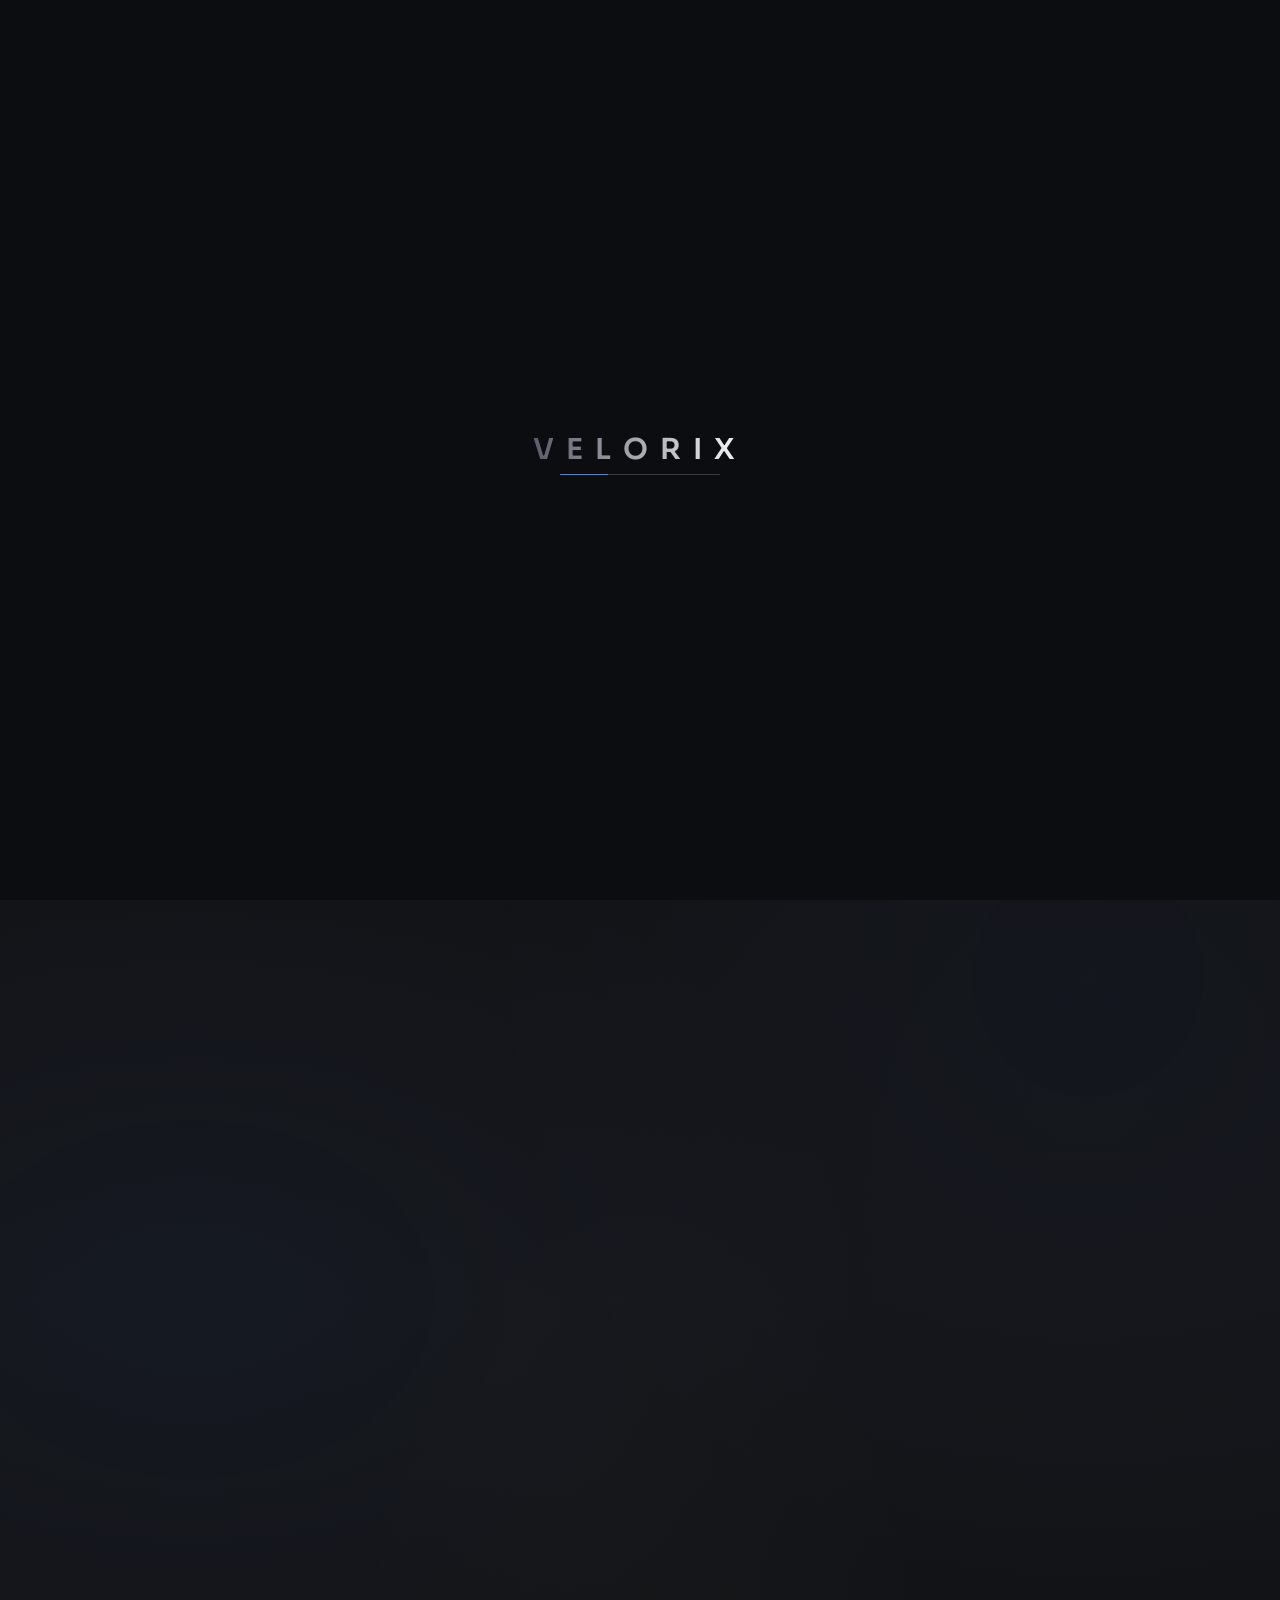
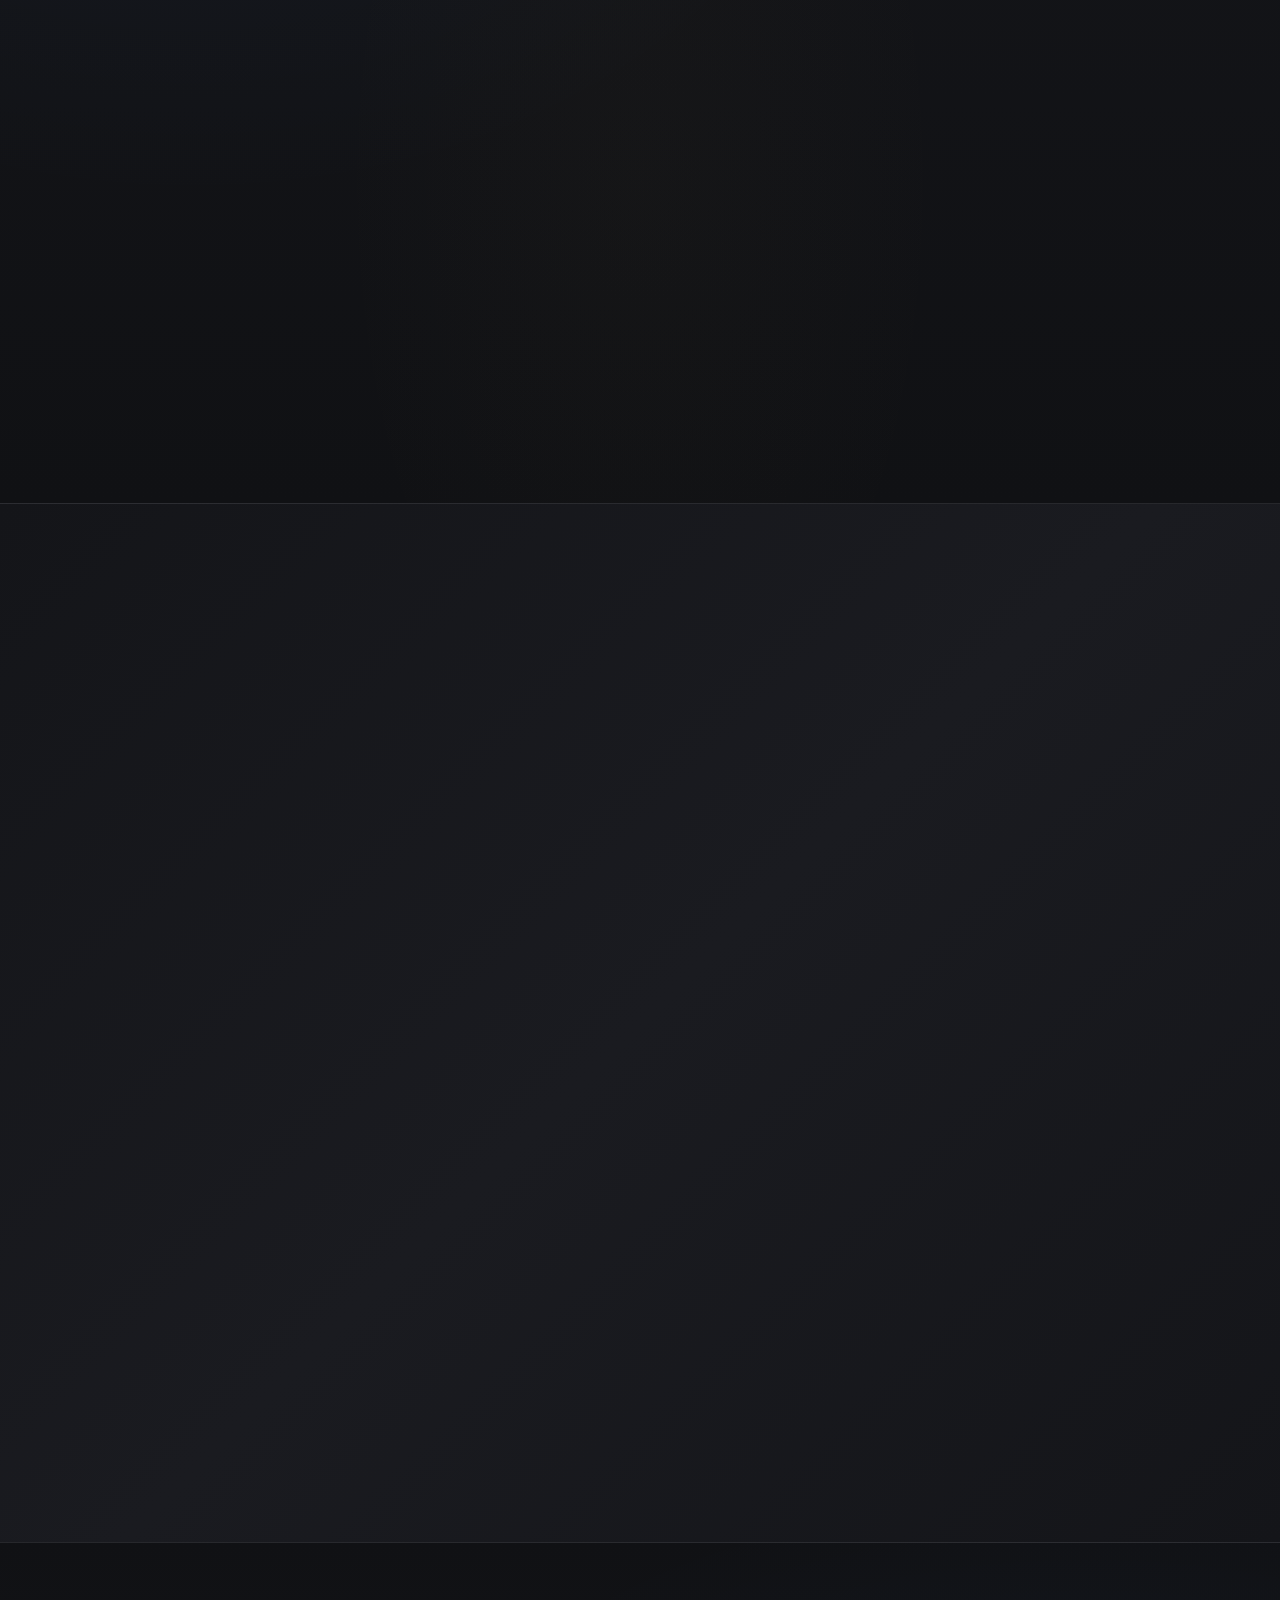
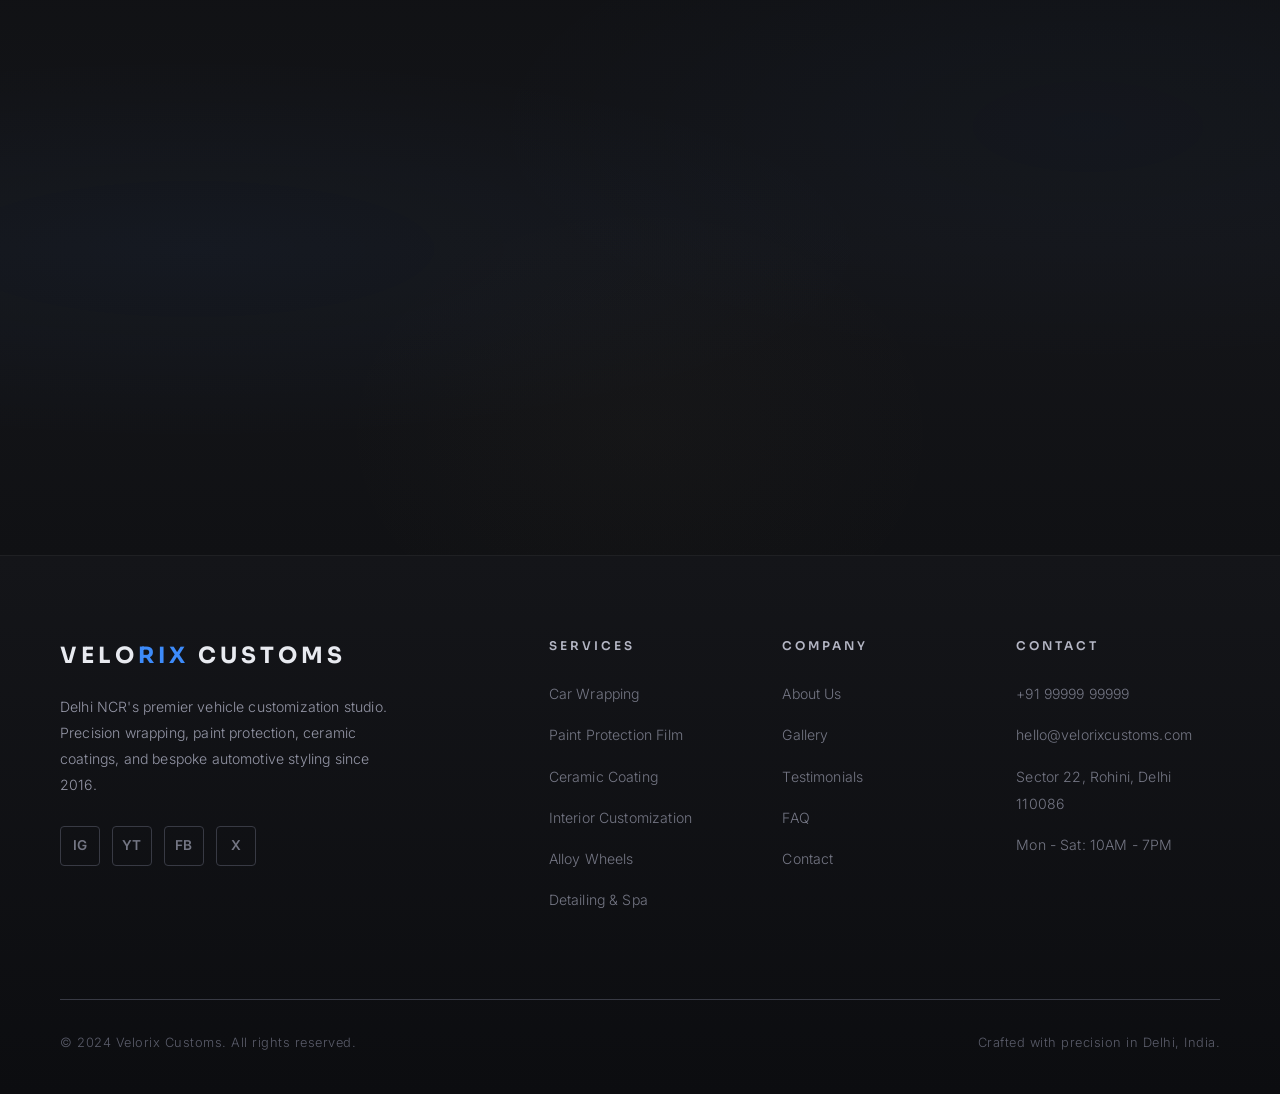
<file: testimonials.html>
<!DOCTYPE html>
<html lang="en">
<head>
  <meta charset="UTF-8">
  <meta name="viewport" content="width=device-width, initial-scale=1.0">
  <meta name="description" content="Velorix Customs Reviews - Read what our clients say about our car wrapping, PPF, and customization services in Delhi NCR.">
  <title>Testimonials | Velorix Customs - Client Reviews Delhi</title>
  <link rel="preconnect" href="https://fonts.googleapis.com">
  <link rel="preconnect" href="https://fonts.gstatic.com" crossorigin>
  <link href="https://fonts.googleapis.com/css2?family=Inter:wght@300;400;500;600;700&family=Sora:wght@300;400;500;600;700;800&display=swap" rel="stylesheet">
  <link rel="stylesheet" href="assets/css/style.css">
</head>
<body>

  <!-- Loader -->
  <div class="loader">
    <div class="loader-content">
      <h2>Velorix</h2>
      <div class="loader-bar"></div>
    </div>
  </div>

  <!-- Navigation -->
  <nav class="navbar">
    <a href="index.html" class="nav-logo">Velo<span>rix</span></a>
    <div class="nav-links">
      <a href="index.html">Home</a>
      <a href="about.html">About</a>
      <a href="services.html">Services</a>
      <a href="gallery.html">Gallery</a>
      <a href="testimonials.html" class="active">Reviews</a>
      <a href="contact.html">Contact</a>
    </div>
    <div class="hamburger"><span></span><span></span><span></span></div>
  </nav>
  <div class="mobile-menu">
    <a href="index.html">Home</a><a href="about.html">About</a><a href="services.html">Services</a>
    <a href="car-wrapping.html">Car Wrapping</a><a href="ppf.html">PPF</a><a href="ceramic-coating.html">Ceramic Coating</a>
    <a href="gallery.html">Gallery</a><a href="testimonials.html">Reviews</a><a href="faq.html">FAQ</a><a href="contact.html">Contact</a>
  </div>


  <!-- Page Hero -->
  <section class="page-hero" style="background-image: url('https://images.unsplash.com/photo-1621993202323-f438eec934ff?w=1920&q=85');">
    <div class="hero-overlay"></div>
    <div class="hero-content">
      <p class="hero-subtitle">Client Voices</p>
      <h1 class="hero-title">Testimonials</h1>
      <p class="hero-desc">Real feedback from car enthusiasts who trusted Velorix with their prized vehicles.</p>
    </div>
  </section>

  <!-- Testimonials Grid -->
  <section class="section section-dark">
    <div class="section-header reveal">
      <p class="section-label">What They Say</p>
      <h2 class="section-title">Client Reviews</h2>
      <p class="section-desc">Over 2,500 vehicles transformed. Here's what our clients have to say about the Velorix experience.</p>
    </div>
    <div class="testimonial-grid">
      <div class="testimonial-card reveal">
        <span class="quote">&#8220;</span>
        <div class="stars">&#9733;&#9733;&#9733;&#9733;&#9733;</div>
        <p>Got my BMW 320d wrapped in matte black. The finish is absolutely flawless — every edge tucked perfectly. Best wrapping studio in Delhi NCR, hands down.</p>
        <div class="testimonial-author">
          <div class="avatar">AK</div>
          <div class="info">
            <h4>Arjun Kapoor</h4>
            <span>BMW 320d Owner, Rohini</span>
          </div>
        </div>
      </div>
      <div class="testimonial-card reveal">
        <span class="quote">&#8220;</span>
        <div class="stars">&#9733;&#9733;&#9733;&#9733;&#9733;</div>
        <p>PPF and ceramic coating on my new Fortuner. The hydrophobic effect is unreal — water just slides off. Clean facility, transparent pricing, highly professional team.</p>
        <div class="testimonial-author">
          <div class="avatar">RS</div>
          <div class="info">
            <h4>Rahul Sharma</h4>
            <span>Toyota Fortuner Owner, Pitampura</span>
          </div>
        </div>
      </div>
      <div class="testimonial-card reveal">
        <span class="quote">&#8220;</span>
        <div class="stars">&#9733;&#9733;&#9733;&#9733;&#9733;</div>
        <p>The interior work on my Range Rover is museum-quality. Starlight roof, ambient lighting, custom leather — it feels like a brand new car inside. Incredible craftsmanship.</p>
        <div class="testimonial-author">
          <div class="avatar">PM</div>
          <div class="info">
            <h4>Priya Malhotra</h4>
            <span>Range Rover Owner, Model Town</span>
          </div>
        </div>
      </div>

      <div class="testimonial-card reveal">
        <span class="quote">&#8220;</span>
        <div class="stars">&#9733;&#9733;&#9733;&#9733;&#9733;</div>
        <p>Full body PPF on my Audi RS5 — the installation is seamless, you can't even tell the film is there. These guys know their craft. Warranty documentation was thorough too.</p>
        <div class="testimonial-author">
          <div class="avatar">VG</div>
          <div class="info">
            <h4>Vikram Gupta</h4>
            <span>Audi RS5 Owner, Greater Kailash</span>
          </div>
        </div>
      </div>
      <div class="testimonial-card reveal">
        <span class="quote">&#8220;</span>
        <div class="stars">&#9733;&#9733;&#9733;&#9733;&#9733;</div>
        <p>Ceramic coating on my Mercedes E-Class. Three months in and the car still looks like it just left the showroom. Delhi dust just washes right off. Absolutely worth every rupee.</p>
        <div class="testimonial-author">
          <div class="avatar">NS</div>
          <div class="info">
            <h4>Neha Singh</h4>
            <span>Mercedes E-Class Owner, Dwarka</span>
          </div>
        </div>
      </div>
      <div class="testimonial-card reveal">
        <span class="quote">&#8220;</span>
        <div class="stars">&#9733;&#9733;&#9733;&#9733;&#9733;</div>
        <p>Got my Hyundai Creta wrapped in satin grey — it looks like a car twice its price now! The team was patient with my color choices and the result exceeded expectations.</p>
        <div class="testimonial-author">
          <div class="avatar">AJ</div>
          <div class="info">
            <h4>Amit Joshi</h4>
            <span>Hyundai Creta Owner, Janakpuri</span>
          </div>
        </div>
      </div>
      <div class="testimonial-card reveal">
        <span class="quote">&#8220;</span>
        <div class="stars">&#9733;&#9733;&#9733;&#9733;&#9733;</div>
        <p>Brought my Ducati Panigale for a full wrap. The attention to detail on the curves and fairings is exceptional. Only place in Delhi I'd trust with a superbike.</p>
        <div class="testimonial-author">
          <div class="avatar">KT</div>
          <div class="info">
            <h4>Karan Taneja</h4>
            <span>Ducati Panigale Owner, Punjabi Bagh</span>
          </div>
        </div>
      </div>
      <div class="testimonial-card reveal">
        <span class="quote">&#8220;</span>
        <div class="stars">&#9733;&#9733;&#9733;&#9733;&#9733;</div>
        <p>We got our entire fleet of 12 Innovas branded through Velorix. Consistent quality across all vehicles, delivered on time. Professional corporate experience — highly recommended for businesses.</p>
        <div class="testimonial-author">
          <div class="avatar">DM</div>
          <div class="info">
            <h4>Deepak Mehta</h4>
            <span>Fleet Owner, Karol Bagh</span>
          </div>
        </div>
      </div>
      <div class="testimonial-card reveal">
        <span class="quote">&#8220;</span>
        <div class="stars">&#9733;&#9733;&#9733;&#9733;&#9733;</div>
        <p>Chrome delete and ceramic coat on my VW Polo GT TSI. The blacked-out look is exactly what I wanted. Great value for money and the team treats every car equally regardless of budget.</p>
        <div class="testimonial-author">
          <div class="avatar">SR</div>
          <div class="info">
            <h4>Sahil Rana</h4>
            <span>VW Polo GT Owner, Shalimar Bagh</span>
          </div>
        </div>
      </div>
    </div>
  </section>


  <!-- Stats -->
  <section class="section section-darker">
    <div class="stats-grid reveal">
      <div class="stat-item">
        <h3>4.9/5</h3>
        <p>Google Rating</p>
      </div>
      <div class="stat-item">
        <h3><span class="counter" data-target="450">0</span><span>+</span></h3>
        <p>Google Reviews</p>
      </div>
      <div class="stat-item">
        <h3><span class="counter" data-target="2500">0</span><span>+</span></h3>
        <p>Happy Clients</p>
      </div>
      <div class="stat-item">
        <h3><span class="counter" data-target="99">0</span><span>%</span></h3>
        <p>Recommend Us</p>
      </div>
    </div>
  </section>

  <!-- CTA -->
  <section class="section section-dark">
    <div class="cta-banner reveal">
      <h2>Join Our Happy Clients</h2>
      <p>Experience the Velorix difference. Book your free consultation today and see why Delhi's car enthusiasts choose us.</p>
      <div class="hero-btns">
        <a href="contact.html" class="btn-primary">Book Consultation &#8594;</a>
        <a href="https://wa.me/919999999999" class="btn-secondary">WhatsApp Us</a>
      </div>
    </div>
  </section>

  <!-- Footer -->
  <footer class="footer">
    <div class="footer-grid">
      <div class="footer-brand">
        <h3>Velo<span>rix</span> Customs</h3>
        <p>Delhi NCR's premier vehicle customization studio. Precision wrapping, paint protection, ceramic coatings, and bespoke automotive styling since 2016.</p>
        <div class="footer-social"><a href="#">IG</a><a href="#">YT</a><a href="#">FB</a><a href="#">X</a></div>
      </div>
      <div class="footer-col"><h4>Services</h4><ul><li><a href="car-wrapping.html">Car Wrapping</a></li><li><a href="ppf.html">Paint Protection Film</a></li><li><a href="ceramic-coating.html">Ceramic Coating</a></li><li><a href="interior.html">Interior Customization</a></li><li><a href="alloy-wheels.html">Alloy Wheels</a></li><li><a href="detailing.html">Detailing &amp; Spa</a></li></ul></div>
      <div class="footer-col"><h4>Company</h4><ul><li><a href="about.html">About Us</a></li><li><a href="gallery.html">Gallery</a></li><li><a href="testimonials.html">Testimonials</a></li><li><a href="faq.html">FAQ</a></li><li><a href="contact.html">Contact</a></li></ul></div>
      <div class="footer-col"><h4>Contact</h4><ul><li><a href="tel:+919999999999">+91 99999 99999</a></li><li><a href="mailto:hello@velorixcustoms.com">hello@velorixcustoms.com</a></li><li><a href="#">Sector 22, Rohini, Delhi 110086</a></li><li><a href="#">Mon - Sat: 10AM - 7PM</a></li></ul></div>
    </div>
    <div class="footer-bottom"><p>&copy; 2024 Velorix Customs. All rights reserved.</p><p>Crafted with precision in Delhi, India.</p></div>
  </footer>
  <a href="https://wa.me/919999999999" class="whatsapp-float">&#128172;</a>
  <script src="assets/js/main.js"></script>
</body>
</html>
</file>
<file: assets/css/style.css>
/* ===== VELORIX CUSTOMS - Premium Automotive Studio V2 ===== */
/* ===== Complete Redesign: Cinematic Luxury Dark Theme ===== */

:root {
  /* Luxury Graphite Palette - NOT pure black */
  --black-pure: #0c0d10;
  --black-rich: #101114;
  --black-deep: #141519;
  --black-card: #1a1b20;
  --black-elevated: #1f2128;
  --black-surface: #262830;
  --gray-900: #2c2e37;
  --gray-800: #383a44;
  --gray-700: #484a56;
  --gray-600: #5a5c6a;
  --gray-500: #747684;
  --gray-400: #9496a6;
  --gray-300: #b4b6c4;
  --gray-200: #d0d2dc;
  --gray-100: #ecedf2;
  --white: #f8f9fc;
  --white-soft: #e8eaf0;

  --accent: #3d8bfa;
  --accent-light: #6aadff;
  --accent-dim: rgba(61, 139, 250, 0.1);
  --accent-glow: rgba(61, 139, 250, 0.2);
  --accent-strong: rgba(61, 139, 250, 0.35);

  --gold: #d4b35a;
  --gold-dim: rgba(212, 179, 90, 0.12);

  /* Enhanced Glassmorphism */
  --glass-bg: rgba(255, 255, 255, 0.03);
  --glass-bg-hover: rgba(255, 255, 255, 0.06);
  --glass-border: rgba(255, 255, 255, 0.08);
  --glass-border-hover: rgba(255, 255, 255, 0.15);

  /* Richer Shadows with color tint */
  --shadow-sm: 0 2px 12px rgba(0,0,0,0.2), 0 1px 4px rgba(0,0,0,0.1);
  --shadow-md: 0 8px 40px rgba(0,0,0,0.25), 0 2px 12px rgba(0,0,0,0.15);
  --shadow-lg: 0 24px 70px rgba(0,0,0,0.3), 0 8px 24px rgba(0,0,0,0.2);
  --shadow-xl: 0 40px 100px rgba(0,0,0,0.4), 0 12px 40px rgba(0,0,0,0.25);
  --shadow-glow: 0 0 50px var(--accent-dim), 0 0 20px var(--accent-dim);

  --ease-out: cubic-bezier(0.16, 1, 0.3, 1);
  --ease-in-out: cubic-bezier(0.65, 0, 0.35, 1);
  --ease-spring: cubic-bezier(0.34, 1.56, 0.64, 1);

  --font-display: 'Sora', sans-serif;
  --font-body: 'Inter', sans-serif;

  --radius-sm: 4px;
  --radius-md: 8px;
  --radius-lg: 16px;
  --radius-xl: 24px;
}


/* ===== Reset & Base ===== */
*, *::before, *::after { margin: 0; padding: 0; box-sizing: border-box; }

html {
  scroll-behavior: smooth;
  font-size: 16px;
  -webkit-font-smoothing: antialiased;
  -moz-osx-font-smoothing: grayscale;
}

/* ── RESET ───────────────────────────────────────────── */
*, *::before, *::after { margin:0; padding:0; box-sizing:border-box; }
html { scroll-behavior:smooth; font-size:16px; }
body {
  font-family: var(--font-body);
  background: var(--black-rich);
  background-image: linear-gradient(180deg, var(--black-rich) 0%, var(--black-deep) 100%);
  color: var(--white-soft);
  overflow-x: hidden;
  line-height: 1.7;
  letter-spacing: 0.01em;
}

a { text-decoration: none; color: inherit; transition: all 0.35s var(--ease-out); }
ul { list-style: none; }
img { max-width: 100%; height: auto; display: block; }
button { font-family: var(--font-body); cursor: pointer; border: none; outline: none; }

::selection {
  background: var(--accent);
  color: var(--white);
}

/* ── CONTAINER ───────────────────────────────────────── */
.container {
  max-width: 1200px;
  margin: 0 auto;
  padding: 0 48px;
}
@media (max-width:768px) { .container { padding: 0 24px; } }
@media (max-width:480px) { .container { padding: 0 18px; } }

/* ── LOADER ──────────────────────────────────────────── */
.loader {
  position: fixed;
  inset: 0;
  background: var(--black-pure);
  display: flex;
  align-items: center;
  justify-content: center;
  z-index: 99999;
  transition: opacity 0.8s var(--ease-out), visibility 0.8s var(--ease-out);
}
.loader.hidden { opacity: 0; visibility: hidden; pointer-events: none; }
.loader-content { text-align: center; }
.loader-content h2 {
  font-family: var(--font-display);
  font-size: 1.8rem;
  font-weight: 600;
  letter-spacing: 12px;
  text-transform: uppercase;
  background: linear-gradient(90deg, var(--gray-600), var(--white), var(--gray-600));
  background-size: 200%;
  -webkit-background-clip: text;
  -webkit-text-fill-color: transparent;
  background-clip: text;
  animation: shimmer 2.5s ease infinite;
}
.loader-bar {
  width: 160px; height: 1px;
  background: var(--gray-800);
  margin: 24px auto 0;
  border-radius: 1px;
  overflow: hidden;
  margin: 0 auto;
}
.loader-bar::after {
  content: '';
  display: block;
  width: 30%;
  height: 100%;
  background: var(--accent);
  border-radius: 1px;
  animation: loadBar 1.4s var(--ease-in-out) infinite;
}
@keyframes shimmer { 0%{background-position:200%} 100%{background-position:-200%} }
@keyframes loadBar { 0%{transform:translateX(-100%)} 100%{transform:translateX(450%)} }


/* ── NAVBAR ──────────────────────────────────────────── */
.navbar {
  position: fixed;
  top: 0; left: 0;
  width: 100%;
  z-index: 9999;
  padding: 28px 64px;
  display: flex;
  align-items: center;
  justify-content: space-between;
  transition: all 0.5s var(--ease-out);
  background: transparent;
}
.navbar.scrolled {
  background: rgba(16, 17, 20, 0.88);
  backdrop-filter: blur(28px) saturate(1.3);
  -webkit-backdrop-filter: blur(28px) saturate(1.3);
  padding: 18px 64px;
  border-bottom: 1px solid rgba(255,255,255,0.06);
  box-shadow: 0 4px 40px rgba(0,0,0,0.2), 0 1px 0 rgba(255,255,255,0.03) inset;
}
.nav-logo {
  font-family: var(--font-display);
  font-size: 1.5rem;
  font-weight: 700;
  letter-spacing: 4px;
  text-transform: uppercase;
  color: var(--white);
}
.nav-logo span { color: var(--accent); }
.nav-links { display: flex; align-items: center; gap: 40px; }
.nav-links a {
  font-size: 0.78rem;
  font-weight: 500;
  letter-spacing: 1.5px;
  text-transform: uppercase;
  color: var(--gray-300);
  position: relative;
  padding: 6px 0;
}
.nav-links a::after {
  content: '';
  position: absolute;
  bottom: 0; left: 50%;
  width: 0; height: 1.5px;
  background: var(--accent);
  transition: all 0.4s var(--ease-out);
  transform: translateX(-50%);
}
.nav-links a:hover { color: var(--white); }
.nav-links a:hover::after { width: 100%; }
.nav-links a.active { color: var(--white); }
.nav-links a.active::after { width: 24px; }


/* ===== Hamburger & Mobile Menu ===== */
.hamburger {
  display: none;
  flex-direction: column;
  gap: 6px;
  cursor: pointer;
  z-index: 10001;
  padding: 8px;
}
.hamburger span {
  width: 24px; height: 1.5px;
  background: var(--white);
  transition: all 0.4s var(--ease-out);
  border-radius: 2px;
  transform-origin: center;
}
.hamburger.active span:nth-child(1) { transform: rotate(45deg) translate(5px, 5px); }
.hamburger.active span:nth-child(2) { opacity: 0; transform: scaleX(0); }
.hamburger.active span:nth-child(3) { transform: rotate(-45deg) translate(5px, -5px); }

/* Mobile menu */
.mobile-menu {
  position: fixed;
  inset: 0;
  background: rgba(5, 5, 7, 0.97);
  backdrop-filter: blur(40px);
  -webkit-backdrop-filter: blur(40px);
  display: flex;
  flex-direction: column;
  align-items: center;
  justify-content: center;
  gap: 28px;
  transform: translateX(100%);
  transition: transform 0.6s var(--ease-out);
  z-index: 10000;
}
.mobile-menu.active { transform: translateX(0); }
.mobile-menu a {
  font-family: var(--font-display);
  font-size: 1.3rem;
  font-weight: 400;
  letter-spacing: 4px;
  text-transform: uppercase;
  color: var(--gray-400);
  transition: all 0.3s var(--ease-out);
  position: relative;
}
.mobile-menu a:hover {
  color: var(--white);
  letter-spacing: 6px;
}



/* ── HERO ────────────────────────────────────────────── */
.hero {
  position: relative;
  min-height: 100svh;
  display: flex; flex-direction: column;
  overflow: hidden;
  background: #080809; /* failsafe while image loads */
}
.hero-bg {
  position: absolute;
  inset: 0;
  background-size: cover;
  background-position: center;
  background-repeat: no-repeat;
  filter: brightness(0.35) saturate(0.9);
  transform: scale(1.08);
  transition: transform 12s var(--ease-out);
  will-change: transform;
}
.hero:hover .hero-bg { transform: scale(1.15); }
.hero-overlay {
  position: absolute;
  inset: 0;
  background:
    linear-gradient(180deg, rgba(0,0,0,0.5) 0%, rgba(0,0,0,0.2) 40%, rgba(0,0,0,0.75) 100%),
    radial-gradient(ellipse at 50% 100%, rgba(45,127,249,0.06) 0%, transparent 60%);
}
.hero-content {
  position: relative;
  z-index: 10;
  text-align: center;
  max-width: 860px;
  padding: 0 24px;
}
.hero-subtitle {
  font-size: 0.72rem;
  letter-spacing: 8px;
  text-transform: uppercase;
  color: var(--accent-light);
  margin-bottom: 28px;
  font-weight: 500;
  opacity: 0.9;
}
.hero-title {
  font-family: var(--font-display);
  font-size: clamp(2.8rem, 6.5vw, 5.2rem);
  font-weight: 700;
  line-height: 1.05;
  margin-bottom: 28px;
  letter-spacing: -2px;
  background: linear-gradient(180deg, var(--white) 0%, var(--gray-300) 100%);
  -webkit-background-clip: text;
  -webkit-text-fill-color: transparent;
  background-clip: text;
}
.hero-desc {
  font-size: 1.05rem;
  color: var(--gray-300);
  max-width: 540px;
  margin: 0 auto 44px;
  line-height: 1.8;
  font-weight: 300;
}
.hero-btns {
  display: flex;
  gap: 16px;
  justify-content: center;
  flex-wrap: wrap;
}


/* Fade-up entrance */
.fade-up {
  opacity: 0;
  transform: translateY(36px);
  animation: fadeUp 0.9s var(--ease) var(--d,0s) both;
}
@keyframes fadeUp {
  to { opacity:1; transform:translateY(0); }
}

/* Hero responsive */
@media (max-width:1024px) {
  .hero-body { padding: 140px 48px 88px; }
}
@media (max-width:900px) {
  .hero-body { padding: 120px 40px 80px; max-width:100%; }
  .hero-headline { font-size: clamp(2.8rem, 9vw, 4.2rem); letter-spacing:-1.5px; }
  .hero-img { object-position: 65% 35%; }
  .scroll-cue { left: 40px; }
}
@media (max-width:600px) {
  .hero-body { padding: 104px 24px 72px; }
  .hero-headline { letter-spacing:-1px; font-size: clamp(2.4rem, 10vw, 3.2rem); }
  .hero-sub { font-size: 0.97rem; max-width: 100%; }
  .hero-sub br.br-hide { display:none; }
  .hero-actions { flex-direction:column; align-items: flex-start; }
  .hero-stats { flex-wrap: wrap; gap:16px; padding:18px 20px; }
  .hstat-div { display:none; }
  .hstat { padding:0; }
  .scroll-cue { display: none; }
}


/* ── BUTTONS ─────────────────────────────────────────── */
.btn-primary {
  display: inline-flex;
  align-items: center;
  gap: 10px;
  padding: 17px 38px;
  background: var(--accent);
  color: var(--white);
  font-size: 0.75rem;
  font-weight: 600;
  letter-spacing: 2.5px;
  text-transform: uppercase;
  border: none;
  border-radius: var(--radius-sm);
  cursor: pointer;
  transition: all 0.4s var(--ease-out);
  position: relative;
  overflow: hidden;
  box-shadow: 0 4px 20px var(--accent-dim);
}
.btn-primary::after {
  content: '';
  position: absolute;
  inset: 0;
  background: linear-gradient(90deg, transparent, rgba(255,255,255,0.15), transparent);
  transform: translateX(-100%);
  transition: transform 0.6s var(--ease-out);
}
.btn-primary:hover {
  transform: translateY(-3px);
  box-shadow: 0 12px 40px var(--accent-glow);
}
.btn-primary:hover::before { transform: translateX(100%); }

.btn-secondary {
  display: inline-flex;
  align-items: center;
  gap: 10px;
  padding: 17px 38px;
  background: transparent;
  color: var(--white);
  font-size: 0.75rem;
  font-weight: 600;
  letter-spacing: 2.5px;
  text-transform: uppercase;
  border: 1px solid var(--gray-700);
  border-radius: var(--radius-sm);
  cursor: pointer;
  transition: all 0.4s var(--ease-out);
}
.btn-secondary:hover {
  border-color: var(--accent);
  color: var(--accent-light);
  transform: translateY(-3px);
  box-shadow: 0 8px 30px rgba(45,127,249,0.1);
  background: var(--accent-dim);
}

.btn-whatsapp {
  display: inline-flex; align-items: center; gap: 9px;
  padding: 14px 28px;
  background: rgba(37,211,102,0.08);
  color: #25d366;
  font-size: 0.78rem; font-weight: 600;
  letter-spacing: 1.5px; text-transform: uppercase;
  border: 1px solid rgba(37,211,102,0.25);
  border-radius: var(--radius-sm);
  transition: background 0.3s, transform 0.28s var(--ease);
}
.btn-whatsapp:hover {
  background: rgba(37,211,102,0.16);
  transform: translateY(-2px);
}
.mt-s { margin-top: 32px; }

/* ===== Sections ===== */
.section {
  padding: 140px 80px;
  position: relative;
}
.section-sm { padding: 100px 80px; }
.section-dark {
  background: var(--black-rich);
  background-image:
    linear-gradient(180deg, var(--black-rich) 0%, var(--black-deep) 50%, var(--black-rich) 100%);
}
.section-darker {
  background: var(--black-deep);
  background-image:
    linear-gradient(135deg, var(--black-deep) 0%, var(--black-card) 50%, var(--black-deep) 100%);
  border-top: 1px solid var(--glass-border);
  border-bottom: 1px solid var(--glass-border);
}
.section-header {
  text-align: center;
  margin-bottom: 90px;
}
.section-label {
  font-size: 0.68rem;
  letter-spacing: 6px;
  text-transform: uppercase;
  color: var(--accent);
  margin-bottom: 18px;
  font-weight: 600;
  display: inline-block;
}
.section-title {
  font-family: var(--font-display);
  font-size: clamp(2.2rem, 4.5vw, 3.8rem);
  font-weight: 700;
  margin-bottom: 22px;
  letter-spacing: -1px;
  line-height: 1.15;
}
.section-desc {
  font-size: 1rem;
  color: var(--gray-300);
  max-width: 560px;
  margin: 0 auto;
  line-height: 1.85;
  font-weight: 300;
}


/* ── SERVICES GRID ───────────────────────────────────── */
.services-grid {
  display: grid;
  grid-template-columns: repeat(auto-fit, minmax(340px, 1fr));
  gap: 24px;
}
.service-card {
  background: linear-gradient(145deg, var(--black-card) 0%, var(--black-elevated) 100%);
  border: 1px solid var(--glass-border);
  border-radius: var(--radius-lg);
  padding: 48px 36px;
  position: relative;
  overflow: hidden;
  transition: all 0.5s var(--ease-out);
  box-shadow: var(--shadow-sm);
  backdrop-filter: blur(8px);
  -webkit-backdrop-filter: blur(8px);
}
/* Accent top-line — hidden until hover */
.svc-card::before {
  content: '';
  position: absolute;
  top: 0; left: 0;
  width: 100%; height: 2px;
  background: linear-gradient(90deg, transparent, var(--accent), transparent);
  opacity: 0;
  transition: opacity 0.5s var(--ease-out);
}
.service-card::after {
  content: '';
  position: absolute;
  top: -50%; left: -50%;
  width: 200%; height: 200%;
  background: radial-gradient(circle at center, var(--accent-dim) 0%, transparent 60%);
  opacity: 0;
  transition: opacity 0.6s var(--ease-out);
  pointer-events: none;
}
.service-card:hover {
  transform: translateY(-6px);
  border-color: var(--glass-border-hover);
  box-shadow: var(--shadow-md), 0 0 80px var(--accent-dim);
  background: linear-gradient(145deg, var(--black-elevated) 0%, var(--black-surface) 100%);
}
.service-card:hover::before { opacity: 1; }
.service-card:hover::after { opacity: 1; }
.service-icon {
  width: 56px; height: 56px;
  display: flex;
  align-items: center;
  justify-content: center;
  background: var(--accent-dim);
  border: 1px solid rgba(45,127,249,0.2);
  border-radius: var(--radius-md);
  font-size: 1.4rem;
  margin-bottom: 28px;
  transition: all 0.4s var(--ease-out);
}
.service-card:hover .service-icon {
  background: var(--accent-glow);
  border-color: var(--accent);
  box-shadow: 0 0 20px var(--accent-dim);
}
.service-card h3 {
  font-family: var(--font-display);
  font-size: 1.2rem;
  margin-bottom: 14px;
  font-weight: 600;
  letter-spacing: -0.3px;
}
.service-card p {
  color: var(--gray-300);
  font-size: 0.9rem;
  line-height: 1.8;
  font-weight: 300;
}

/* ── ABOUT SPLIT ─────────────────────────────────────── */
.about-split {
  display: grid;
  grid-template-columns: 1fr 1fr;
  gap: 80px;
  align-items: center;
  gap: 8px;
  margin-top: 24px;
  font-size: 0.72rem;
  letter-spacing: 2.5px;
  text-transform: uppercase;
  color: var(--accent);
  font-weight: 600;
  transition: all 0.3s var(--ease-out);
}
.service-card .card-link:hover { gap: 14px; color: var(--accent-light); }


/* ── STATS BAR ───────────────────────────────────────── */
.stats-bar {
  padding: 80px 0;
  background: linear-gradient(160deg, #0d0d12 0%, #0a0a0e 100%);
  border-top: 1px solid var(--border);
  border-bottom: 1px solid var(--border);
  position: relative;
  overflow: hidden;
}
/* Subtle ambient glow */
.stats-bar::before {
  content: '';
  position: absolute; top: -60px; left: 50%; transform: translateX(-50%);
  width: 600px; height: 120px;
  background: radial-gradient(ellipse, rgba(29,140,248,0.06) 0%, transparent 70%);
  pointer-events: none;
}
.stats-row {
  display: grid;
  grid-template-columns: repeat(4, 1fr);
  gap: 32px;
  padding: 60px 0;
}
.stat-item {
  text-align: center;
  padding: 40px 20px;
  border-radius: var(--radius-lg);
  background: linear-gradient(145deg, var(--glass-bg) 0%, rgba(255,255,255,0.01) 100%);
  border: 1px solid var(--glass-border);
  transition: all 0.4s var(--ease-out);
  box-shadow: 0 2px 16px rgba(0,0,0,0.1);
  backdrop-filter: blur(10px);
  -webkit-backdrop-filter: blur(10px);
}
.stat-item:hover {
  border-color: var(--glass-border-hover);
  background: linear-gradient(145deg, var(--glass-bg-hover) 0%, rgba(255,255,255,0.02) 100%);
  transform: translateY(-4px);
  box-shadow: var(--shadow-md), 0 0 30px var(--accent-dim);
}
.stat-item h3 {
  font-family: var(--font-display);
  font-size: 3.2rem;
  font-weight: 700;
  color: var(--white);
  margin-bottom: 10px;
  letter-spacing: -2px;
}
.stat-item h3 span { color: var(--accent); }
.stat-item p {
  font-size: 0.75rem;
  letter-spacing: 3px;
  text-transform: uppercase;
  color: var(--gray-400);
  font-weight: 500;
}

/* ── GALLERY ─────────────────────────────────────────── */
.gallery-grid {
  display: grid;
  grid-template-columns: repeat(auto-fill, minmax(300px, 1fr));
  gap: 12px;
}
.gallery-item {
  position: relative;
  overflow: hidden;
  border-radius: var(--radius);
  background: var(--surface);
  cursor: pointer;
  border-radius: var(--radius-md);
  border: 1px solid var(--glass-border);
}
.gallery-item img {
  width: 100%; height: 100%;
  object-fit: cover;
  transition: all 0.7s var(--ease-out);
  filter: brightness(0.85) saturate(0.9);
}
.gallery-item:hover img {
  transform: scale(1.08);
  filter: brightness(1) saturate(1.1);
}
.gallery-item::after {
  content: '';
  position: absolute;
  inset: 0;
  background: linear-gradient(180deg, transparent 40%, rgba(0,0,0,0.85) 100%);
  opacity: 0;
  transition: opacity 0.5s var(--ease-out);
  border-radius: var(--radius-md);
}
/* Always-visible minimal caption */
.gallery-caption {
  position: absolute;
  bottom: 24px; left: 24px;
  z-index: 2;
  font-size: 0.78rem;
  letter-spacing: 2px;
  text-transform: uppercase;
  font-weight: 500;
  opacity: 0;
  transform: translateY(12px);
  transition: all 0.5s var(--ease-out);
}
.gallery-item:hover .overlay-text { opacity: 1; transform: translateY(0); }

/* Gallery Filters */
.gallery-filters {
  display: flex;
  gap: 10px;
  justify-content: center;
  margin-bottom: 48px;
  flex-wrap: wrap;
}
.filter-btn {
  padding: 11px 24px;
  background: transparent;
  border: 1px solid var(--gray-800);
  color: var(--gray-500);
  font-size: 0.72rem;
  letter-spacing: 2px;
  text-transform: uppercase;
  cursor: pointer;
  transition: all 0.35s var(--ease-out);
  border-radius: var(--radius-sm);
  font-weight: 500;
  font-family: var(--font-body);
}
.filter-btn:hover {
  border-color: var(--gray-600);
  color: var(--white);
  background: var(--glass-bg-hover);
}
.filter-btn.active {
  background: var(--accent);
  border-color: var(--accent);
  color: var(--white);
  box-shadow: 0 4px 20px var(--accent-dim);
}


/* ── TESTIMONIALS ────────────────────────────────────── */
.testi-grid {
  display: grid;
  grid-template-columns: repeat(auto-fit, minmax(360px, 1fr));
  gap: 24px;
}
.testimonial-card {
  background: linear-gradient(160deg, var(--black-card) 0%, rgba(38,40,48,0.6) 100%);
  border: 1px solid var(--glass-border);
  border-radius: var(--radius-lg);
  padding: 44px 36px;
  position: relative;
  transition: all 0.5s var(--ease-out);
  box-shadow: var(--shadow-sm);
  backdrop-filter: blur(6px);
  -webkit-backdrop-filter: blur(6px);
}
.testimonial-card:hover {
  transform: translateY(-4px);
  border-color: var(--glass-border-hover);
  box-shadow: var(--shadow-md);
}
.testimonial-card .quote {
  font-size: 4rem;
  color: var(--accent);
  opacity: 0.15;
  position: absolute;
  top: 16px; left: 28px;
  font-family: Georgia, serif;
  line-height: 1;
}
.testimonial-card p {
  font-size: 0.95rem;
  color: var(--gray-200);
  line-height: 1.85;
  margin-bottom: 28px;
  font-style: italic;
  font-weight: 300;
}
.testimonial-author {
  display: flex;
  align-items: center;
  gap: 14px;
}
.testimonial-author .avatar {
  width: 46px; height: 46px;
  border-radius: 50%;
  background: var(--accent-dim);
  border: 1px solid rgba(45,127,249,0.3);
  display: flex;
  align-items: center;
  justify-content: center;
  font-weight: 700;
  font-size: 0.9rem;
  color: var(--accent-light);
}
.testimonial-author .info h4 {
  font-size: 0.9rem;
  font-weight: 600;
  letter-spacing: 0.3px;
}
.testimonial-author .info span {
  font-size: 0.75rem;
  color: var(--gray-500);
  letter-spacing: 0.5px;
}
.stars {
  color: var(--gold);
  margin-bottom: 16px;
  letter-spacing: 2px;
  font-size: 0.85rem;
}


/* ===== FAQ ===== */
.faq-container { max-width: 780px; margin: 0 auto; }
.faq-item {
  border-bottom: 1px solid var(--gray-800);
  padding: 32px 0;
  transition: all 0.3s var(--ease-out);
}
.faq-question {
  display: flex;
  justify-content: space-between;
  align-items: center;
  cursor: pointer;
  gap: 24px;
}
.faq-question h3 {
  font-family: var(--font-display);
  font-size: 1.05rem;
  font-weight: 500;
  color: var(--gray-200);
  transition: color 0.3s var(--ease-out);
}
.faq-item:hover .faq-question h3 { color: var(--white); }
.faq-question .icon {
  font-size: 1.3rem;
  color: var(--accent);
  transition: transform 0.4s var(--ease-out);
  flex-shrink: 0;
  width: 28px; height: 28px;
  display: flex;
  align-items: center;
  justify-content: center;
  border-radius: 50%;
  background: var(--accent-dim);
}
.faq-item.active .faq-question .icon { transform: rotate(45deg); }
.faq-item.active .faq-question h3 { color: var(--white); }
.faq-answer {
  max-height: 0;
  overflow: hidden;
  transition: max-height 0.5s var(--ease-out);
}
.faq-answer p {
  padding-top: 20px;
  color: var(--gray-400);
  line-height: 1.85;
  font-size: 0.92rem;
  font-weight: 300;
}
.faq-item.active .faq-answer { max-height: 400px; }

/* ===== Contact Section ===== */
.contact-grid {
  display: grid;
  grid-template-columns: 1fr 1fr;
  gap: 80px;
  align-items: start;
}
.contact-form { display: flex; flex-direction: column; gap: 20px; }
.form-group { position: relative; }
.form-group input,
.form-group textarea,
.form-group select {
  width: 100%;
  padding: 18px 22px;
  background: var(--black-card);
  border: 1px solid var(--glass-border);
  border-radius: var(--radius-md);
  color: var(--white);
  font-family: var(--font-body);
  font-size: 0.9rem;
  outline: none;
  transition: all 0.4s var(--ease-out);
  font-weight: 300;
}
.form-group input::placeholder,
.form-group textarea::placeholder {
  color: var(--gray-600);
}
.form-group input:focus,
.form-group textarea:focus,
.form-group select:focus {
  border-color: var(--accent);
  box-shadow: 0 0 0 3px var(--accent-dim), var(--shadow-glow);
  background: var(--black-elevated);
}
.form-group textarea { min-height: 140px; resize: vertical; }
.form-group select { appearance: none; }
.contact-info { display: flex; flex-direction: column; gap: 32px; }
.contact-info-item {
  display: flex;
  align-items: flex-start;
  gap: 18px;
}
.contact-info-item .icon-box {
  width: 52px; height: 52px;
  background: var(--accent-dim);
  border: 1px solid rgba(45,127,249,0.2);
  border-radius: var(--radius-md);
  display: flex;
  align-items: center;
  justify-content: center;
  font-size: 1.2rem;
  flex-shrink: 0;
}
.contact-info-item h4 {
  font-size: 0.95rem;
  margin-bottom: 4px;
  font-weight: 600;
}
.contact-info-item p {
  color: var(--gray-400);
  font-size: 0.88rem;
  line-height: 1.6;
  font-weight: 300;
}


/* ===== Footer ===== */
.footer {
  background: linear-gradient(180deg, var(--black-deep) 0%, var(--black-pure) 100%);
  border-top: 1px solid var(--glass-border);
  padding: 100px 80px 48px;
}
.footer-grid {
  display: grid;
  grid-template-columns: 2.5fr 1fr 1fr 1.2fr;
  gap: 64px;
  margin-bottom: 72px;
}
.footer-brand h3 {
  font-family: var(--font-display);
  font-size: 1.4rem;
  letter-spacing: 4px;
  text-transform: uppercase;
  margin-bottom: 20px;
  font-weight: 700;
}
.footer-brand h3 span { color: var(--accent); }
.footer-brand p {
  color: var(--gray-400);
  font-size: 0.88rem;
  line-height: 1.85;
  margin-bottom: 28px;
  font-weight: 300;
  max-width: 340px;
}
.footer-social { display: flex; gap: 12px; }
.footer-social a {
  width: 40px; height: 40px;
  border: 1px solid var(--gray-800);
  border-radius: var(--radius-sm);
  display: flex;
  align-items: center;
  justify-content: center;
  font-size: 0.85rem;
  font-weight: 600;
  color: var(--gray-500);
  transition: all 0.35s var(--ease-out);
}
.footer-social a:hover {
  background: var(--accent);
  border-color: var(--accent);
  color: var(--white);
  transform: translateY(-3px);
  box-shadow: 0 6px 20px var(--accent-dim);
}
.footer-col h4 {
  font-family: var(--font-display);
  font-size: 0.75rem;
  letter-spacing: 3px;
  text-transform: uppercase;
  margin-bottom: 24px;
  color: var(--gray-300);
  font-weight: 600;
}
.footer-col ul li { margin-bottom: 14px; }
.footer-col ul li a {
  color: var(--gray-500);
  font-size: 0.88rem;
  font-weight: 300;
  transition: all 0.3s var(--ease-out);
}
.footer-col ul li a:hover { color: var(--accent-light); padding-left: 4px; }
.footer-bottom {
  border-top: 1px solid var(--gray-800);
  padding-top: 32px;
  display: flex;
  justify-content: space-between;
  align-items: center;
}
.footer-bottom p {
  color: var(--gray-600);
  font-size: 0.8rem;
  font-weight: 300;
  letter-spacing: 0.5px;
}


/* ===== Page Hero (Inner Pages) ===== */
.page-hero {
  position: relative;
  min-height: 55vh;
  display: flex;
  align-items: center;
  justify-content: center;
  overflow: hidden;
}
.page-hero .hero-bg { filter: brightness(0.25) saturate(0.8); }
.page-hero .hero-overlay {
  background:
    linear-gradient(180deg, rgba(0,0,0,0.6) 0%, rgba(0,0,0,0.3) 50%, rgba(5,5,7,1) 100%);
}
.page-hero .hero-content { padding-top: 100px; }

/* ===== About Page ===== */
.about-grid {
  display: grid;
  grid-template-columns: 1fr 1fr;
  gap: 100px;
  align-items: center;
}
.about-image {
  position: relative;
  overflow: hidden;
  border-radius: var(--radius-lg);
  border: 1px solid var(--glass-border);
}
.about-image img {
  width: 100%;
  height: 520px;
  object-fit: cover;
  filter: brightness(0.85) saturate(0.95);
  transition: all 0.7s var(--ease-out);
}
.about-image:hover img {
  filter: brightness(0.95) saturate(1.05);
  transform: scale(1.03);
}
.about-image::after {
  content: '';
  position: absolute;
  bottom: 0; left: 0;
  width: 100%; height: 40%;
  background: linear-gradient(to top, var(--black-rich), transparent);
  border-radius: var(--radius-lg);
}
.about-text h2 {
  font-family: var(--font-display);
  font-size: 2.6rem;
  margin-bottom: 24px;
  font-weight: 700;
  letter-spacing: -1px;
  line-height: 1.15;
}
.about-text p {
  color: var(--gray-300);
  line-height: 1.9;
  margin-bottom: 18px;
  font-size: 0.95rem;
  font-weight: 300;
}
.about-features {
  display: grid;
  grid-template-columns: 1fr 1fr;
  gap: 16px;
  margin-top: 32px;
}
.about-feature {
  display: flex;
  align-items: center;
  gap: 12px;
  padding: 10px 0;
}
.about-feature .check {
  color: var(--accent);
  font-size: 0.9rem;
  width: 22px; height: 22px;
  display: flex;
  align-items: center;
  justify-content: center;
  background: var(--accent-dim);
  border-radius: 50%;
  flex-shrink: 0;
}
.about-feature span {
  font-size: 0.88rem;
  color: var(--gray-300);
  font-weight: 400;
}


/* ===== Process Steps ===== */
.process-grid {
  display: grid;
  grid-template-columns: repeat(auto-fit, minmax(260px, 1fr));
  gap: 24px;
}
.process-step {
  text-align: center;
  padding: 48px 28px;
  background: var(--black-card);
  border: 1px solid var(--glass-border);
  border-radius: var(--radius-lg);
  position: relative;
  transition: all 0.5s var(--ease-out);
}
.process-step:hover {
  transform: translateY(-5px);
  border-color: var(--glass-border-hover);
  box-shadow: var(--shadow-md);
}
.process-step .step-number {
  font-family: var(--font-display);
  font-size: 3.5rem;
  font-weight: 800;
  color: var(--accent-dim);
  position: absolute;
  top: 12px; left: 22px;
  line-height: 1;
}
.process-step h3 {
  font-family: var(--font-display);
  font-size: 1.05rem;
  margin-bottom: 12px;
  margin-top: 16px;
  font-weight: 600;
}
.process-step p {
  color: var(--gray-400);
  font-size: 0.88rem;
  line-height: 1.7;
  font-weight: 300;
}

/* ===== Feature List ===== */
.features-list {
  display: grid;
  grid-template-columns: repeat(auto-fit, minmax(300px, 1fr));
  gap: 20px;
}
.feature-item {
  display: flex;
  align-items: flex-start;
  gap: 18px;
  padding: 28px;
  background: var(--black-card);
  border: 1px solid var(--glass-border);
  border-radius: var(--radius-md);
  transition: all 0.4s var(--ease-out);
}
.feature-item:hover {
  border-color: var(--glass-border-hover);
  transform: translateX(4px);
  background: var(--black-elevated);
}
.feature-item .feat-icon {
  font-size: 1.5rem;
  flex-shrink: 0;
  width: 44px; height: 44px;
  display: flex;
  align-items: center;
  justify-content: center;
  background: var(--accent-dim);
  border-radius: var(--radius-sm);
}
.feature-item h4 {
  font-size: 0.95rem;
  margin-bottom: 6px;
  font-weight: 600;
}
.feature-item p {
  color: var(--gray-400);
  font-size: 0.85rem;
  line-height: 1.65;
  font-weight: 300;
}

/* ===== Pricing/Packages ===== */
.packages-grid {
  display: grid;
  grid-template-columns: repeat(auto-fit, minmax(310px, 1fr));
  gap: 24px;
}
.package-card {
  background: var(--black-card);
  border: 1px solid var(--glass-border);
  border-radius: var(--radius-lg);
  padding: 48px 36px;
  text-align: center;
  position: relative;
  overflow: hidden;
  transition: all 0.5s var(--ease-out);
}
.package-card.featured {
  border-color: var(--accent);
  box-shadow: 0 0 40px var(--accent-dim);
}
.package-card.featured::before {
  content: 'POPULAR';
  position: absolute;
  top: 18px; right: -32px;
  background: var(--accent);
  padding: 4px 40px;
  font-size: 0.62rem;
  letter-spacing: 2px;
  font-weight: 700;
  transform: rotate(45deg);
}
.package-card:hover {
  transform: translateY(-6px);
  box-shadow: var(--shadow-lg);
  border-color: var(--glass-border-hover);
}
.package-card h3 {
  font-family: var(--font-display);
  font-size: 1.05rem;
  letter-spacing: 3px;
  text-transform: uppercase;
  margin-bottom: 16px;
  font-weight: 600;
}
.package-card .price {
  font-family: var(--font-display);
  font-size: 2.4rem;
  font-weight: 700;
  color: var(--accent);
  margin-bottom: 28px;
  letter-spacing: -1px;
}
.package-card .price span {
  font-size: 0.9rem;
  color: var(--gray-500);
  font-weight: 400;
}
.package-card ul { margin-bottom: 32px; }
.package-card ul li {
  padding: 11px 0;
  border-bottom: 1px solid var(--gray-800);
  color: var(--gray-400);
  font-size: 0.88rem;
  font-weight: 300;
}


/* ===== Before/After ===== */
.ba-grid {
  display: grid;
  grid-template-columns: repeat(auto-fit, minmax(400px, 1fr));
  gap: 24px;
}
.ba-item {
  position: relative;
  min-height: 48vh;
  display: flex; align-items: center; justify-content: center;
  overflow: hidden;
  border: 1px solid var(--glass-border);
  border-radius: var(--radius-lg);
}
.ba-item img {
  width: 100%;
  height: 320px;
  object-fit: cover;
  transition: all 0.6s var(--ease-out);
  filter: brightness(0.85);
}
.ba-item:hover img { transform: scale(1.04); filter: brightness(1); }
.ba-label {
  position: absolute;
  top: 16px; left: 16px;
  background: var(--accent);
  padding: 6px 16px;
  font-size: 0.65rem;
  letter-spacing: 2.5px;
  text-transform: uppercase;
  font-weight: 700;
  border-radius: var(--radius-sm);
}

/* ===== CTA Banner ===== */
.cta-banner {
  background:
    linear-gradient(135deg, rgba(61,139,250,0.06) 0%, rgba(212,179,90,0.03) 30%, transparent 60%),
    linear-gradient(180deg, var(--black-card) 0%, var(--black-elevated) 100%);
  border: 1px solid var(--glass-border-hover);
  border-radius: var(--radius-xl);
  padding: 80px 64px;
  text-align: center;
  position: relative;
  overflow: hidden;
  box-shadow: var(--shadow-md), inset 0 1px 0 rgba(255,255,255,0.04);
  backdrop-filter: blur(12px);
  -webkit-backdrop-filter: blur(12px);
}
.cta-banner::before {
  content: '';
  position: absolute;
  top: -100px; right: -100px;
  width: 300px; height: 300px;
  background: radial-gradient(circle, var(--accent-dim) 0%, transparent 70%);
  pointer-events: none;
}
.cta-banner h2 {
  font-family: var(--font-display);
  font-size: 2.4rem;
  margin-bottom: 18px;
  letter-spacing: -0.5px;
  font-weight: 700;
}
.cta-banner p {
  color: var(--gray-400);
  margin-bottom: 36px;
  font-size: 1rem;
  font-weight: 300;
  max-width: 500px;
  margin-left: auto;
  margin-right: auto;
}

/* ===== Map Section ===== */
.map-container {
  width: 100%;
  height: 420px;
  border: 1px solid var(--glass-border);
  border-radius: var(--radius-lg);
  overflow: hidden;
}
.map-container iframe {
  width: 100%; height: 100%;
  border: none;
  filter: grayscale(1) invert(1) contrast(1.1) brightness(0.55);
}

/* ===== WhatsApp Float ===== */
.whatsapp-float {
  position: fixed;
  bottom: 32px; right: 32px;
  width: 56px; height: 56px;
  background: #25D366;
  border-radius: 50%;
  display: flex;
  align-items: center;
  justify-content: center;
  font-size: 1.6rem;
  color: var(--white);
  z-index: 9998;
  box-shadow: 0 4px 20px rgba(37, 211, 102, 0.35);
  transition: all 0.4s var(--ease-out);
}
.whatsapp-float:hover {
  transform: scale(1.1) translateY(-2px);
  box-shadow: 0 8px 32px rgba(37, 211, 102, 0.5);
}
.about-image { border-radius: var(--radius-lg); overflow: hidden; }
.about-image img { width:100%; height:480px; object-fit:cover; }
.about-text h2 {
  font-family: var(--font-head); font-size:2.2rem; font-weight:700;
  margin-bottom:20px;
}
.about-text p { color:var(--text-secondary); line-height:1.8; margin-bottom:16px; }
.about-features { display:grid; grid-template-columns:1fr 1fr; gap:14px; margin-top:24px; }
.about-feature { display:flex; align-items:center; gap:10px; font-size:0.9rem; color:var(--text-secondary); }
.about-feature .check { color:var(--accent); }
@media (max-width:900px) { .about-grid { grid-template-columns:1fr; gap:40px; } }


/* ===== Scroll Animations ===== */
.reveal {
  opacity: 0;
  transform: translateY(50px);
  transition: opacity 0.9s var(--ease-out), transform 0.9s var(--ease-out);
}
.reveal.active {
  opacity: 1;
  transform: translateY(0);
}
.reveal-left {
  opacity: 0;
  transform: translateX(-50px);
  transition: opacity 0.9s var(--ease-out), transform 0.9s var(--ease-out);
}
.process-step, .feature-item, .package-card {
  background: var(--surface); border: 1px solid var(--border);
  border-radius: var(--radius); padding: 36px 30px;
  transition: border-color 0.3s, box-shadow 0.3s;
}
.reveal-right {
  opacity: 0;
  transform: translateX(50px);
  transition: opacity 0.9s var(--ease-out), transform 0.9s var(--ease-out);
}
.process-step .step-number {
  font-family: var(--font-head); font-size: 3rem; font-weight: 700;
  color: rgba(29,140,248,0.1); line-height:1; margin-bottom:16px;
}
.process-step h3 { font-family: var(--font-head); font-size:1rem; font-weight:600; margin-bottom:10px; }
.process-step p  { font-size:0.9rem; color:var(--text-secondary); line-height:1.65; }

/* Stagger delays for grid children */
.services-grid .service-card:nth-child(2) { transition-delay: 0.1s; }
.services-grid .service-card:nth-child(3) { transition-delay: 0.2s; }
.services-grid .service-card:nth-child(4) { transition-delay: 0.3s; }
.services-grid .service-card:nth-child(5) { transition-delay: 0.4s; }
.services-grid .service-card:nth-child(6) { transition-delay: 0.5s; }
.testimonial-grid .testimonial-card:nth-child(2) { transition-delay: 0.15s; }
.testimonial-grid .testimonial-card:nth-child(3) { transition-delay: 0.3s; }
.stats-grid .stat-item:nth-child(2) { transition-delay: 0.1s; }
.stats-grid .stat-item:nth-child(3) { transition-delay: 0.2s; }
.stats-grid .stat-item:nth-child(4) { transition-delay: 0.3s; }
.gallery-grid .gallery-item:nth-child(2) { transition-delay: 0.08s; }
.gallery-grid .gallery-item:nth-child(3) { transition-delay: 0.16s; }
.gallery-grid .gallery-item:nth-child(4) { transition-delay: 0.24s; }

/* ===== Scrollbar ===== */
::-webkit-scrollbar { width: 6px; }
::-webkit-scrollbar-track { background: var(--black-rich); }
::-webkit-scrollbar-thumb { background: var(--gray-800); border-radius: 3px; }
::-webkit-scrollbar-thumb:hover { background: var(--accent); }


/* ===== Responsive Design ===== */
@media (max-width: 1400px) {
  .section { padding: 120px 60px; }
  .footer { padding: 80px 60px 40px; }
}

@media (max-width: 1200px) {
  .navbar { padding: 22px 40px; }
  .navbar.scrolled { padding: 16px 40px; }
  .section { padding: 100px 40px; }
  .footer { padding: 70px 40px 36px; }
  .footer-grid { grid-template-columns: 1fr 1fr; gap: 48px; }
  .stats-grid { grid-template-columns: repeat(2, 1fr); }
}

@media (max-width: 992px) {
  .nav-links { display: none; }
  .hamburger { display: flex; }
  .about-grid { grid-template-columns: 1fr; gap: 48px; }
  .contact-grid { grid-template-columns: 1fr; gap: 48px; }
  .footer-grid { grid-template-columns: 1fr 1fr; }
  .ba-grid { grid-template-columns: 1fr; }
  .about-image img { height: 400px; }
}
.contact-info-item h4 { font-size:0.95rem; font-weight:600; margin-bottom:4px; }
.contact-info-item p  { font-size:0.88rem; color:var(--text-secondary); }
@media (max-width:768px) { .contact-grid { grid-template-columns:1fr; } }

@media (max-width: 768px) {
  .navbar { padding: 16px 20px; }
  .navbar.scrolled { padding: 14px 20px; }
  .section { padding: 80px 20px; }
  .section-sm { padding: 60px 20px; }
  .section-header { margin-bottom: 56px; }
  .hero-title { letter-spacing: -1px; }
  .hero-btns { flex-direction: column; align-items: center; gap: 12px; }
  .btn-primary, .btn-secondary { width: 100%; justify-content: center; max-width: 320px; }
  .services-grid { grid-template-columns: 1fr; }
  .stats-grid { grid-template-columns: 1fr 1fr; gap: 16px; }
  .stat-item { padding: 28px 16px; }
  .stat-item h3 { font-size: 2.4rem; }
  .testimonial-grid { grid-template-columns: 1fr; }
  .gallery-grid { grid-template-columns: 1fr 1fr; gap: 8px; }
  .footer-grid { grid-template-columns: 1fr; gap: 36px; }
  .footer-bottom { flex-direction: column; gap: 12px; text-align: center; }
  .packages-grid { grid-template-columns: 1fr; }
  .features-list { grid-template-columns: 1fr; }
  .process-grid { grid-template-columns: 1fr; }
  .about-features { grid-template-columns: 1fr; }
  .cta-banner { padding: 56px 24px; border-radius: var(--radius-lg); }
  .cta-banner h2 { font-size: 1.8rem; }
  .footer { padding: 60px 20px 32px; }
}

@media (max-width: 480px) {
  .gallery-grid { grid-template-columns: 1fr; }
  .stats-grid { grid-template-columns: 1fr; gap: 12px; }
  .stat-item h3 { font-size: 2.2rem; }
  .nav-logo { font-size: 1.2rem; letter-spacing: 3px; }
  .service-card { padding: 36px 24px; }
  .hero-subtitle { font-size: 0.65rem; letter-spacing: 5px; }
  .section-title { font-size: 1.8rem; }
  .ba-grid { grid-template-columns: 1fr; }
}
@media (max-width:600px) { .ba-grid { grid-template-columns:1fr; } }


/* ===== Utility Classes ===== */
.text-center { text-align: center; }
.text-blue { color: var(--accent); }
.mt-20 { margin-top: 20px; }
.mt-40 { margin-top: 40px; }
.mt-60 { margin-top: 60px; }
.mb-20 { margin-bottom: 20px; }
.mb-40 { margin-bottom: 40px; }
.glass-card {
  background: var(--glass-bg);
  border: 1px solid var(--glass-border);
  backdrop-filter: blur(12px);
  -webkit-backdrop-filter: blur(12px);
  padding: 40px;
  border-radius: var(--radius-lg);
}
.divider {
  width: 48px; height: 2px;
  background: var(--accent);
  margin: 20px auto;
  border-radius: 1px;
}

/* ===== Ambient Background Effects ===== */
.section-dark::before {
  content: '';
  position: absolute;
  top: 0; left: 0;
  width: 100%; height: 100%;
  background:
    radial-gradient(ellipse at 15% 50%, rgba(61,139,250,0.04) 0%, transparent 45%),
    radial-gradient(ellipse at 85% 30%, rgba(61,139,250,0.03) 0%, transparent 40%),
    radial-gradient(ellipse at 50% 80%, rgba(212,179,90,0.02) 0%, transparent 35%);
  pointer-events: none;
}

/* Grain texture overlay for premium feel */
body::after {
  content: '';
  position: fixed;
  inset: 0;
  background-image: url("data:image/svg+xml,%3Csvg viewBox='0 0 256 256' xmlns='http://www.w3.org/2000/svg'%3E%3Cfilter id='noise'%3E%3CfeTurbulence type='fractalNoise' baseFrequency='0.9' numOctaves='3' stitchTiles='stitch'/%3E%3C/filter%3E%3Crect width='100%25' height='100%25' filter='url(%23noise)' opacity='0.015'/%3E%3C/svg%3E");
  pointer-events: none;
  z-index: 99990;
  opacity: 0.25;
  mix-blend-mode: overlay;
}



/* ===== HERO SPLIT LAYOUT - 3D Alloy Wheel ===== */
.hero--split .hero-overlay {
  background:
    linear-gradient(90deg, rgba(0,0,0,0.8) 0%, rgba(0,0,0,0.5) 40%, rgba(0,0,0,0.3) 70%, rgba(0,0,0,0.6) 100%),
    linear-gradient(180deg, rgba(0,0,0,0.4) 0%, rgba(0,0,0,0.2) 50%, rgba(0,0,0,0.7) 100%),
    radial-gradient(ellipse at 70% 50%, rgba(45,127,249,0.04) 0%, transparent 50%);
}

.hero-split-container {
  position: relative;
  z-index: 10;
  display: grid;
  grid-template-columns: 1fr 1fr;
  align-items: center;
  width: 100%;
  max-width: 1400px;
  margin: 0 auto;
  padding: 0 80px;
  min-height: 100vh;
  gap: 40px;
}

.hero-text-side {
  text-align: left;
}

.hero-text-side .hero-title {
  text-align: left;
}

.hero-text-side .hero-desc {
  margin-left: 0;
  margin-right: 0;
  text-align: left;
}

.hero-text-side .hero-btns {
  justify-content: flex-start;
}

/* ===== Wheel Side Container ===== */
.hero-wheel-side {
  position: relative;
  display: flex;
  align-items: center;
  justify-content: center;
  width: 100%;
  height: 100%;
  min-height: 500px;
  perspective: 1200px;
}

/* ===== Ambient Glow Behind Wheel ===== */
.wheel-glow {
  position: absolute;
  top: 50%;
  left: 50%;
  transform: translate(-50%, -50%);
  width: 70%;
  height: 70%;
  background: radial-gradient(
    circle,
    rgba(45, 127, 249, 0.08) 0%,
    rgba(45, 127, 249, 0.04) 30%,
    rgba(180, 200, 220, 0.02) 50%,
    transparent 70%
  );
  border-radius: 50%;
  filter: blur(40px);
  animation: glowPulse 4s ease-in-out infinite;
  pointer-events: none;
}

@keyframes glowPulse {
  0%, 100% { opacity: 0.6; transform: translate(-50%, -50%) scale(1); }
  50% { opacity: 1; transform: translate(-50%, -50%) scale(1.08); }
}

/* ===== Cinematic Shadow Beneath Wheel ===== */
.wheel-shadow {
  position: absolute;
  bottom: 8%;
  left: 50%;
  transform: translateX(-50%);
  width: 60%;
  height: 20px;
  background: radial-gradient(
    ellipse at center,
    rgba(0, 0, 0, 0.5) 0%,
    rgba(0, 0, 0, 0.2) 40%,
    transparent 70%
  );
  border-radius: 50%;
  filter: blur(12px);
  animation: shadowFloat 6s ease-in-out infinite;
  pointer-events: none;
}

@keyframes shadowFloat {
  0%, 100% { opacity: 0.7; transform: translateX(-50%) scaleX(1); }
  50% { opacity: 0.4; transform: translateX(-50%) scaleX(0.85); }
}

/* ===== Wheel Wrapper (holds the image, handles transforms) ===== */
.wheel-wrapper {
  position: relative;
  width: 85%;
  max-width: 520px;
  aspect-ratio: 1;
  display: flex;
  align-items: center;
  justify-content: center;
  transition: transform 0.15s ease-out;
  will-change: transform;
  animation: wheelFloat 6s ease-in-out infinite;
}

@keyframes wheelFloat {
  0%, 100% { transform: translateY(0px) rotateY(0deg) rotateX(0deg); }
  25% { transform: translateY(-12px) rotateY(2deg) rotateX(-1deg); }
  50% { transform: translateY(-20px) rotateY(0deg) rotateX(0deg); }
  75% { transform: translateY(-12px) rotateY(-2deg) rotateX(1deg); }
}

/* ===== The Wheel Image ===== */
.wheel-img {
  width: 100%;
  height: 100%;
  object-fit: contain;
  filter: brightness(1.05) contrast(1.08) drop-shadow(0 20px 60px rgba(0,0,0,0.6));
  animation: wheelSpin 45s linear infinite;
  transition: filter 0.5s var(--ease-out);
}

@keyframes wheelSpin {
  from { transform: rotate(0deg); }
  to { transform: rotate(360deg); }
}

.hero-wheel-side:hover .wheel-img {
  filter: brightness(1.12) contrast(1.1) drop-shadow(0 25px 70px rgba(0,0,0,0.7)) drop-shadow(0 0 30px rgba(45,127,249,0.1));
}

/* ===== Subtle Fog/Smoke Effect ===== */
.wheel-fog {
  position: absolute;
  bottom: 0;
  left: 50%;
  transform: translateX(-50%);
  width: 120%;
  height: 40%;
  background: linear-gradient(
    to top,
    rgba(5, 5, 7, 0.9) 0%,
    rgba(5, 5, 7, 0.4) 30%,
    transparent 70%
  );
  pointer-events: none;
}

/* ===== Reflective Light Streak ===== */
.wheel-wrapper::before {
  content: '';
  position: absolute;
  top: 10%;
  left: -10%;
  width: 120%;
  height: 2px;
  background: linear-gradient(
    90deg,
    transparent 0%,
    rgba(255, 255, 255, 0.03) 20%,
    rgba(255, 255, 255, 0.08) 50%,
    rgba(255, 255, 255, 0.03) 80%,
    transparent 100%
  );
  transform: rotate(-15deg);
  animation: lightStreak 8s ease-in-out infinite;
  pointer-events: none;
}

@keyframes lightStreak {
  0%, 100% { opacity: 0; transform: rotate(-15deg) translateX(-20%); }
  40%, 60% { opacity: 1; transform: rotate(-15deg) translateX(20%); }
}

/* ===== Depth Ring (subtle circular border for depth) ===== */
.wheel-wrapper::after {
  content: '';
  position: absolute;
  inset: -4%;
  border-radius: 50%;
  border: 1px solid rgba(255, 255, 255, 0.03);
  pointer-events: none;
  animation: ringPulse 6s ease-in-out infinite;
}

@keyframes ringPulse {
  0%, 100% { opacity: 0.3; transform: scale(1); }
  50% { opacity: 0.6; transform: scale(1.02); }
}

/* ===== Responsive: Split Hero ===== */
@media (max-width: 1200px) {
  .hero-split-container {
    padding: 0 48px;
    gap: 32px;
  }
  .wheel-wrapper {
    max-width: 420px;
  }
}

@media (max-width: 992px) {
  .hero-split-container {
    grid-template-columns: 1fr;
    text-align: center;
    padding: 120px 32px 60px;
    min-height: auto;
    gap: 20px;
  }
  .hero-text-side {
    text-align: center;
    order: 1;
  }
  .hero-text-side .hero-title { text-align: center; }
  .hero-text-side .hero-desc { margin: 0 auto 36px; text-align: center; }
  .hero-text-side .hero-btns { justify-content: center; }
  .hero-wheel-side {
    order: 2;
    min-height: 320px;
  }
  .wheel-wrapper {
    max-width: 320px;
    width: 70%;
  }
  .wheel-fog { height: 30%; }
}

@media (max-width: 768px) {
  .hero-split-container {
    padding: 100px 20px 40px;
  }
  .hero-wheel-side {
    min-height: 260px;
  }
  .wheel-wrapper {
    max-width: 260px;
    width: 65%;
  }
  .wheel-glow { filter: blur(30px); }
}

@media (max-width: 480px) {
  .wheel-wrapper {
    max-width: 200px;
    width: 60%;
  }
  .hero-wheel-side {
    min-height: 220px;
  }
}
.filter-btn:hover, .filter-btn.active {
  background:var(--accent); border-color:var(--accent); color:#fff;
}
/* package card extras */
.package-card { text-align:center; position:relative; }
.package-card.featured { border-color:var(--accent); }
.package-card h3 { font-family:var(--font-head); font-size:1.05rem; margin-bottom:12px; }
.package-card .price { font-family:var(--font-head); font-size:2.2rem; font-weight:700; color:var(--accent); margin-bottom:20px; }
.package-card .price span { font-size:0.95rem; color:var(--text-secondary); }
.package-card ul { margin-bottom:28px; }
.package-card ul li { padding:9px 0; border-bottom:1px solid var(--border); font-size:0.9rem; color:var(--text-secondary); }
.card-link { display:inline-flex; align-items:center; gap:6px; margin-top:20px; font-size:0.78rem; letter-spacing:2px; text-transform:uppercase; color:var(--accent); font-weight:600; }
.card-link:hover { gap:12px; }
.service-icon { font-size:2rem; margin-bottom:20px; display:block; }
.service-card { background:var(--surface); border:1px solid var(--border); border-radius:var(--radius); padding:40px 32px; transition:all 0.3s; }
.service-card:hover { border-color:rgba(29,140,248,0.3); box-shadow:var(--shadow-md); transform:translateY(-4px); }
.service-card h3 { font-family:var(--font-head); font-size:1.1rem; margin-bottom:12px; }
.service-card p  { font-size:0.92rem; color:var(--text-secondary); line-height:1.65; }
.services-grid-old { display:grid; grid-template-columns:repeat(auto-fit,minmax(300px,1fr)); gap:20px; }
.testimonial-grid { display:grid; grid-template-columns:repeat(auto-fit,minmax(320px,1fr)); gap:20px; }
.cta-banner { background:linear-gradient(135deg,rgba(29,140,248,0.08) 0%,transparent 60%),var(--surface); border:1px solid var(--border); border-radius:var(--radius-lg); padding:72px 56px; text-align:center; }
.cta-banner h2 { font-family:var(--font-head); font-size:clamp(1.6rem,3vw,2.4rem); margin-bottom:16px; }
.cta-banner p  { color:var(--text-secondary); margin-bottom:36px; }
@media (max-width:600px) { .cta-banner { padding:48px 24px; } }
</file>
